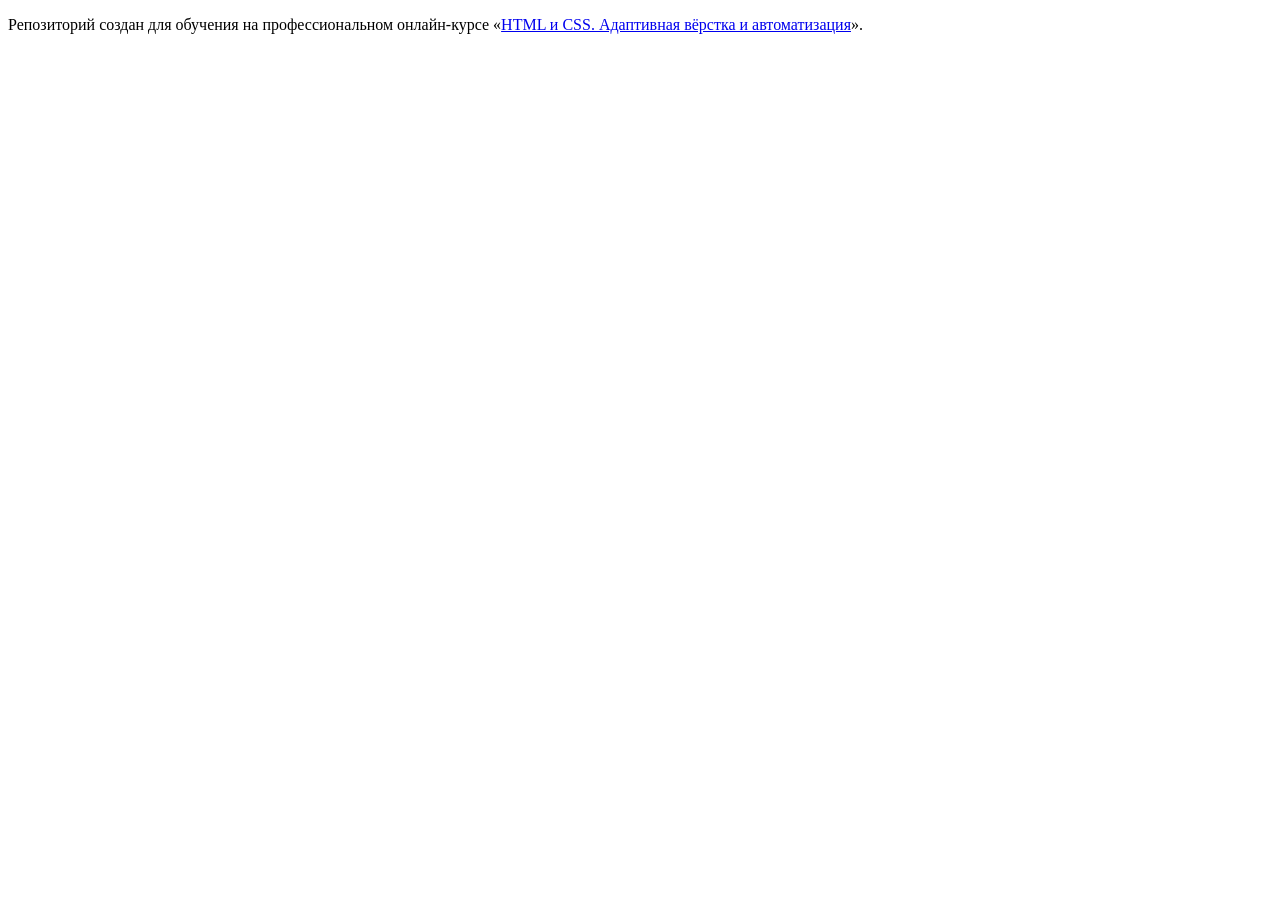
<file: 1/index.html>
<!DOCTYPE html>
<html lang="ru">
  <head>
    <meta charset="utf-8">
    <title>HTML Academy: Пинк</title>
    <base href="https://htmlacademy-adaptive.github.io/2013361-pink-25/1/">
</head>
  <body>

    <p>Репозиторий создан для обучения на профессиональном онлайн‑курсе «<a href="https://htmlacademy.ru/intensive/adaptive">HTML и CSS. Адаптивная вёрстка и автоматизация</a>».</p>

  </body>
</html>
</file>
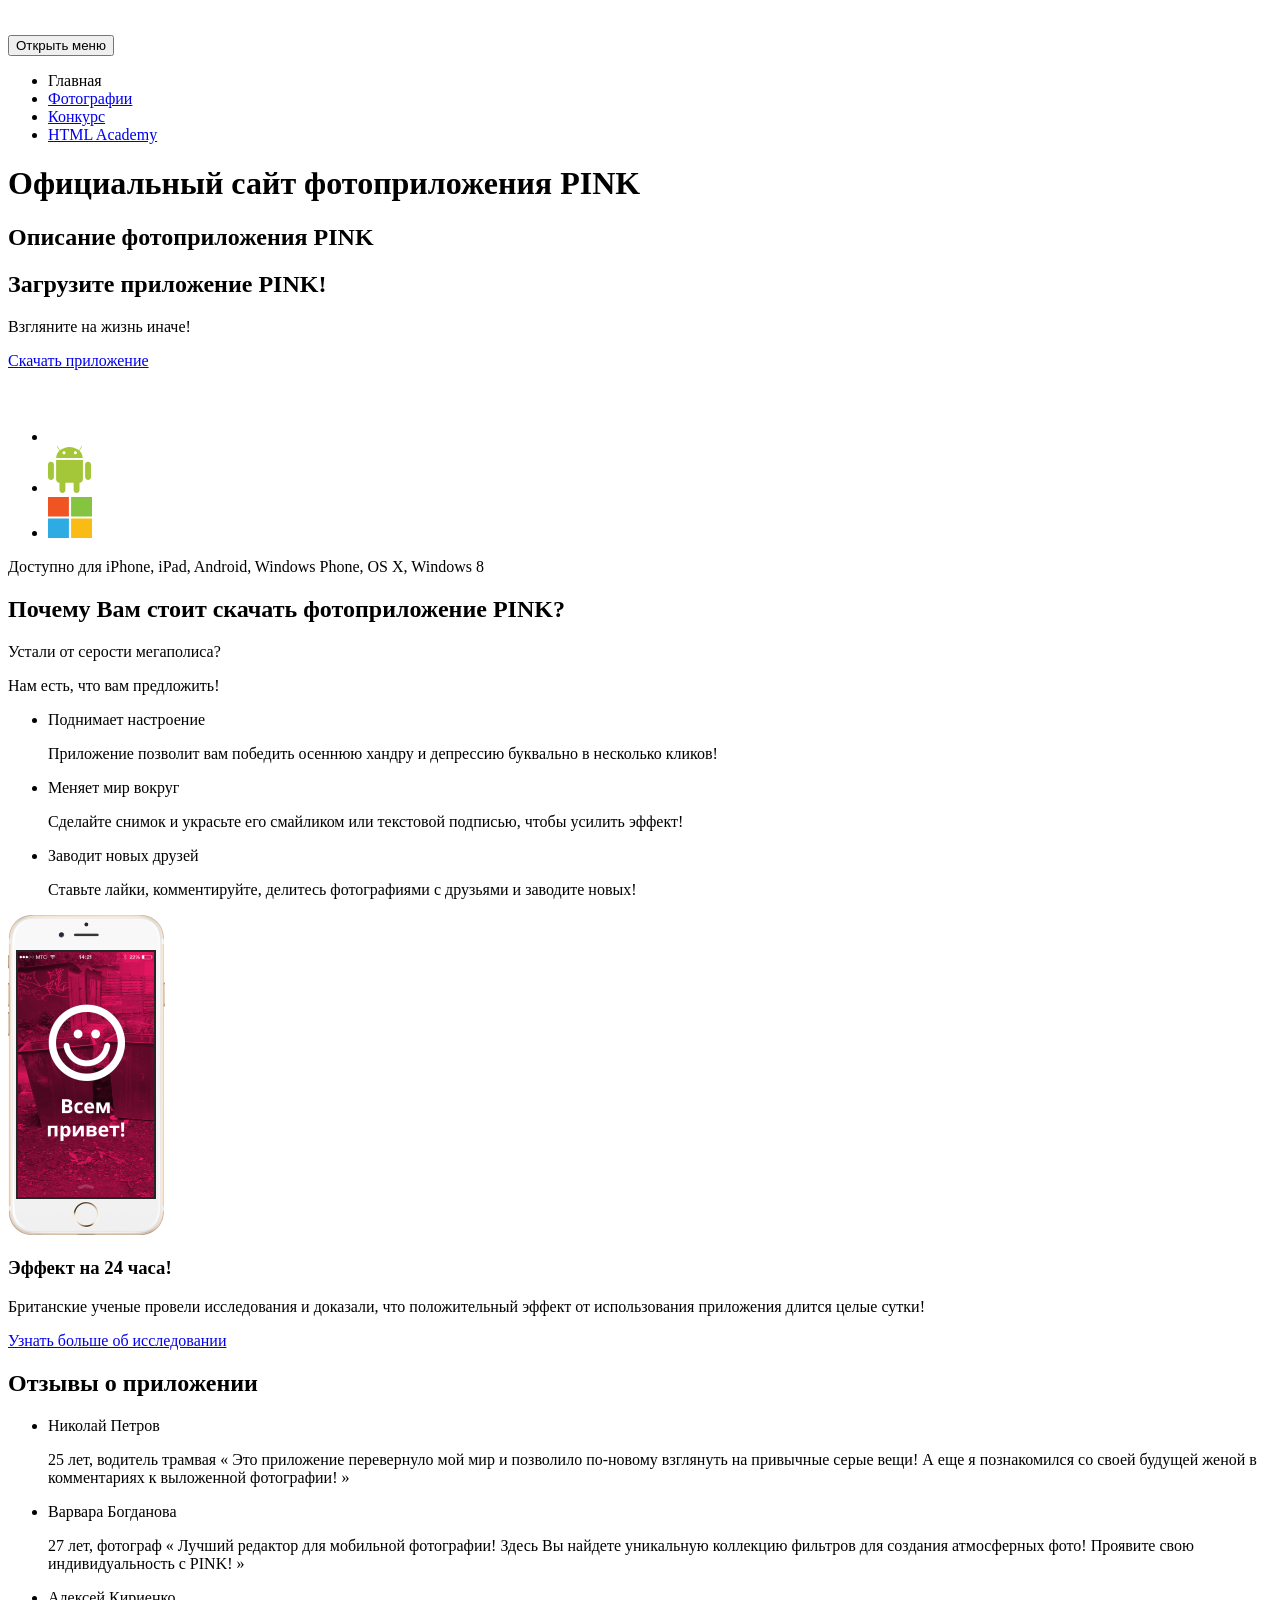
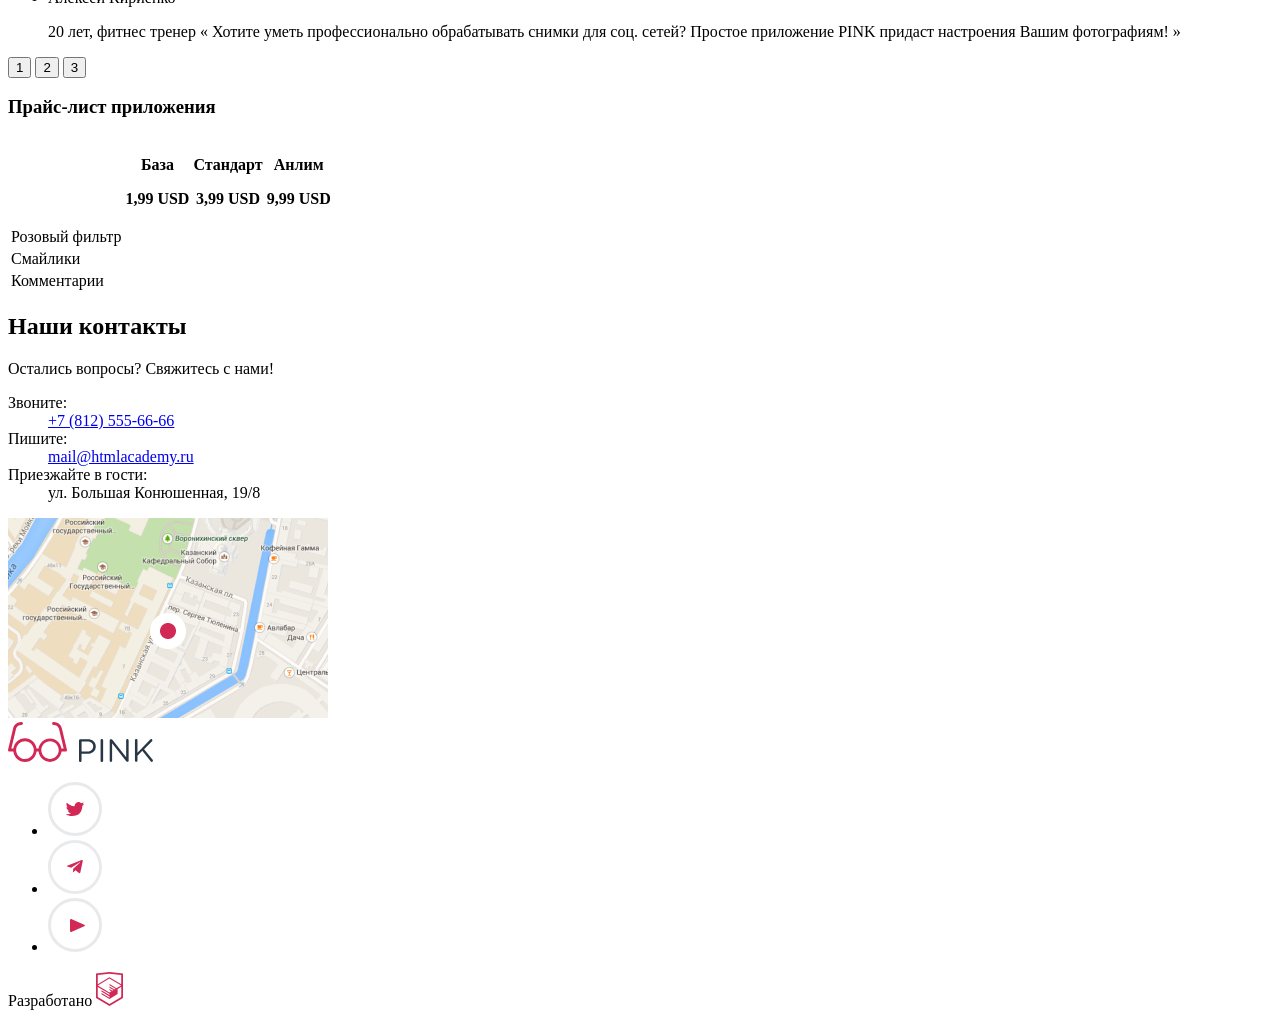
<file: 2/index.html>
<!DOCTYPE html>
<html class="page" lang="ru">
  <head>
    <meta charset="utf-8">
    <title>HTML Academy: Пинк</title>
    <base href="https://htmlacademy-adaptive.github.io/2013361-pink-25/2/">
</head>
  <body class="page__body">

    <header class="main-header">
      <a class="main-header__logo" href="#">
        <img class="main-header__logo" src="img/header/pink.svg" width="74" height="23" alt="Сайт фотоприложения «Пинк»">
      </a>
      <nav class="main-nav">
        <button class="main-nav__toggle" type="button">
          <span class="visually-hidden">Открыть меню</span>
        </button>
        <div class="main-nav__wrapper">
          <ul class="main-nav__list site-list">
            <li class="site-list__item">
              <a class="site-list__item-link">
                Главная
              </a>
            </li>
            <li class="site-list__item">
              <a class="site-list__item-link" href="photo.html">
                Фотографии
              </a>
            </li>
            <li class="site-list__item">
              <a class="site-list__item-link" href="form.html">
                Конкурс
              </a>
            </li>
            <li class="site-list__item">
              <a class="site-list__item-link" href="https://htmlacademy.ru/" target="_blank" title="Официальный сайт HTML Academy">
                HTML Academy
              </a>
            </li>
          </ul>
        </div>
      </nav>
    </header>

    <main class="main-container">
      
      <h1 class="visually-hidden">
        Официальный сайт фотоприложения PINK
      </h1>
      <h2 class="visually-hidden">
        Описание фотоприложения PINK
      </h2>

      <article class="download-app">
        <div class="download-app__wrapper">
            <h2 class="visually-hidden">
              Загрузите приложение PINK!
            </h2>
          <p class="download-app__intro">
            Взгляните на жизнь иначе!
          </p>
        </div>
        <a class="download-app__link" href="#" download>
          Скачать приложение
        </a>
        <div class="download-app__platforms platforms">
          <ul class="platforms__list">
            <li class="platforms__item">
              <a class="platforms__link" href="#">
                <img src="img/platforms/apple-logo.svg" width="47" height="56" alt="Скачать приложение для Apple">
              </a>
            </li>
            <li class="platforms__item">
              <a class="platforms__link" href="#">
                <img src="img/platforms/android-logo.svg" width="43" height="47" alt="Скачать приложение для Android">
              </a>
            </li>
            <li class="platforms__item">
              <a class="platforms__link" href="#">
                <img src="img/platforms/microsoft-logo.svg" width="44" height="41" alt="Скачать приложение для Microsoft">
              </a>
            </li>
          </ul>
        </div>
        <p class="download-app__available">
          Доступно для iPhone, iPad, Android, Windows Phone, OS X, Windows 8
        </p>
      </article>

      <section class="description-app">
          <h2 class="visually-hidden">
            Почему Вам стоит скачать фотоприложение PINK?
          </h2>
        <div class="description-app__wrapper">
          <p class="description-app__intro">
            Устали от серости мегаполиса?
          </p>
          <p class="description-app__intro">
            Нам есть, что вам предложить!
          </p>
          <ul class="description-app__list">
            <li class="description-app__item">
              <p class="description-app__advantage">
                Поднимает настроение
              </p>
              <p class="description-app__description">
                Приложение позволит вам победить осеннюю хандру и депрессию буквально в несколько кликов!
              </p>
            </li>
            <li class="description-app__item">
              <p class="description-app__advantage">
                Меняет мир вокруг
              </p>
              <p class="description-app__description">
                Сделайте снимок и украсьте его смайликом или текстовой подписью, чтобы усилить эффект!
              </p>
            </li>
            <li class="description-app__item">
              <p class="description-app__advantage">
                Заводит новых друзей
              </p>
              <p class="description-app__description">
                Ставьте лайки, комментируйте, делитесь фотографиями с друзьями и заводите новых!
              </p>
            </li>
          </ul>
          <img class="description-app__image" src="img/description-app/iphone-mobile.png" width="157" height="320" alt="Возможности приложения">
        </div>
      </section>

      <section class="effect">
        <div class="effect__wrapper">
          <h3 class="effect__title">
            Эффект на 24 часа!
          </h3>
          <p class="effect__description">
            Британские ученые провели исследования и доказали, что положительный эффект от использования приложения длится целые сутки!
          </p>
          <a class="effect__link" href="#">
            Узнать больше об исследовании
          </a>
        </div>
      </section>

      <section class="reviews">
        <div class="reviews__wrapper slider">
            <h2 class="visually-hidden">
              Отзывы о приложении
            </h2>
          <ul class="reviews__list slider__list">
            <li class="reviews__item slider__item">
              <p class="reviews__autor">
                Николай Петров
              </p>
              <span class="reviews__legend">25 лет, водитель трамвая</span>
              <q class="reviews__comment">
                Это приложение перевернуло мой мир и позволило по-новому взглянуть на привычные серые вещи! А еще я познакомился со своей будущей женой в комментариях к выложенной фотографии!
              </q>
            </li>
            <li class="reviews__item slider__item">
              <p class="reviews__autor">
                Варвара Богданова
              </p>
              <span class="reviews__legend">27 лет, фотограф</span>
              <q class="reviews__comment">
                Лучший редактор для мобильной фотографии! Здесь Вы найдете уникальную коллекцию фильтров для создания атмосферных фото! Проявите свою индивидуальность с PINK!
              </q>
            </li>
            <li class="reviews__item slider__item">
              <p class="reviews__autor">
                Алексей Кириенко
              </p>
              <span class="reviews__legend">20 лет, фитнес тренер</span>
              <q class="reviews__comment">
                Хотите уметь профессионально обрабатывать снимки для соц. сетей? Простое приложение PINK придаст настроения Вашим фотографиям!
              </q>
            </li>
          </ul>
          <div class="reviews__toggles slider__toggles">
            <button class="slider__toggle slider__toggle--current" type="button">1</button>
            <button class="slider__toggle" type="button">2</button>
            <button class="slider__toggle" type="button">3</button>
          </div>
        </div>
      </section>

      <section class="price-page">
        <div class="price-page__wrapper">
            <h3 class="visually-hidden">
              Прайс-лист приложения
            </h3>
          <table class="price">
            <tr>
              <th></th>
              <th class="price__table-header">
                <p class="price__name">База</p>
                <p class="price__price">1,99 USD</p>
              </th>
              <th class="price__table-header price__table--hit">
                <p class="price__name">Стандарт</p>
                <p class="price__price">3,99 USD</p>
              </th>
              <th class="price__table-header">
                <p class="price__name">Анлим</p>
                <p class="price__price">9,99 USD</p>
              </th>
            </tr>
            <tr>
              <td class="price__option">Розовый фильтр</td>
              <td class="price__option price__option--on"></td>
              <td class="price__option price__option--on"></td>
              <td class="price__option price__option--on"></td>
            </tr>
            <tr>
              <td class="price__option">Смайлики</td>
              <td class="price__option price__option--off"></td>
              <td class="price__option price__option--on"></td>
              <td class="price__option price__option--on"></td>
            </tr>
            <tr>
              <td class="price__option">Комментарии</td>
              <td class="price__option price__option--off"></td>
              <td class="price__option price__option--off"></td>
              <td class="price__option price__option--on"></td>
            </tr>
          </table>
        </div>
      </section>

      <section class="contacts">
        <div class="contacts__wrapper">
            <h2 class="visually-hidden">
              Наши контакты
            </h2>
          <p class="contacts__questions">
            Остались вопросы? Свяжитесь с нами!
          </p>
          <dl>
            <dt class="contacts__title">Звоните:</dt>
            <dd><a class="contacts__link" href="tel:+78125556666">+7 (812) 555-66-66</a></dd>
            <dt class="contacts__title">Пишите:</dt>
            <dd><a class="contacts__link" href="mailto:mail@htmlacademy.ru">mail@htmlacademy.ru</a></dd>
            <dt class="contacts__title">Приезжайте в гости:</dt>
            <dd class="contacts__address">ул. Большая Конюшенная, 19/8</dd>
          </dl>
          <img class="contacts__map" src="img/contacts/mobile-map.png" width="320" height="200" alt="Наше местоположение на карте">
        </div>
      </section>

      <footer class="main-footer">
        <div class="main-footer__wrapper">
          <a class="main-footer__link-logo" href="index.html" title="Вернуться на главную">
            <svg width="145" height="40" viewBox="0 0 145 40" fill="none" xmlns="http://www.w3.org/2000/svg">
              <path d="M71.005 18.5486C71.0049 18.2125 71.1358 17.8898 71.3697 17.6494C71.6037 17.409 71.922 17.2701 72.2568 17.2623H79.39C84.4469 17.2623 87.7751 19.9645 87.7751 24.3918V24.4516C87.7751 29.2977 83.7415 31.8105 78.9727 31.8105H73.5384V38.611C73.5539 38.7874 73.5328 38.9651 73.4762 39.1329C73.4196 39.3006 73.3289 39.4547 73.2097 39.5854C73.0906 39.716 72.9457 39.8204 72.7842 39.8918C72.6227 39.9631 72.4481 40 72.2717 40C72.0952 40 71.9207 39.9631 71.7592 39.8918C71.5977 39.8204 71.4527 39.716 71.3336 39.5854C71.2145 39.4547 71.1237 39.3006 71.0671 39.1329C71.0106 38.9651 70.9894 38.7874 71.005 38.611V18.5486ZM79.0721 29.5171C82.7778 29.5171 85.2119 27.5228 85.2119 24.5314V24.4716C85.2119 21.2608 82.8175 19.5956 79.2509 19.5956H73.588V29.4772L79.0721 29.5171Z" fill="#283645"/>
              <path d="M92.5935 18.389C92.5779 18.2126 92.5991 18.0349 92.6556 17.8671C92.7122 17.6994 92.803 17.5452 92.9221 17.4146C93.0412 17.2839 93.1862 17.1796 93.3477 17.1082C93.5092 17.0369 93.6837 17 93.8602 17C94.0366 17 94.2112 17.0369 94.3727 17.1082C94.5342 17.1796 94.6791 17.2839 94.7982 17.4146C94.9174 17.5452 95.0081 17.6994 95.0647 17.8671C95.1213 18.0349 95.1425 18.2126 95.1269 18.389V38.611C95.1425 38.7874 95.1213 38.9651 95.0647 39.1329C95.0081 39.3006 94.9174 39.4548 94.7982 39.5854C94.6791 39.7161 94.5342 39.8204 94.3727 39.8918C94.2112 39.9631 94.0366 40 93.8602 40C93.6837 40 93.5092 39.9631 93.3477 39.8918C93.1862 39.8204 93.0412 39.7161 92.9221 39.5854C92.803 39.4548 92.7122 39.3006 92.6556 39.1329C92.5991 38.9651 92.5779 38.7874 92.5935 38.611V18.389Z" fill="#283645"/>
              <path d="M101.674 18.419C101.682 18.0891 101.816 17.775 102.05 17.5426C102.283 17.3102 102.597 17.1776 102.926 17.1725H103.273C103.532 17.1778 103.784 17.2482 104.008 17.3771C104.232 17.5061 104.42 17.6894 104.555 17.9104L118.156 35.3104V18.3591C118.156 18.0312 118.286 17.7167 118.517 17.4848C118.748 17.2529 119.061 17.1227 119.388 17.1227C119.715 17.1227 120.028 17.2529 120.259 17.4848C120.49 17.7167 120.62 18.0312 120.62 18.3591V38.6508C120.625 38.8051 120.599 38.9589 120.544 39.1028C120.488 39.2467 120.403 39.3777 120.296 39.4878C120.188 39.5979 120.059 39.6848 119.916 39.7432C119.774 39.8016 119.621 39.8303 119.467 39.8275H119.338C119.074 39.8092 118.818 39.7294 118.591 39.5944C118.363 39.4593 118.17 39.2728 118.027 39.0497L104.118 21.2408V38.6508C104.116 38.9722 103.991 39.2805 103.769 39.5124C103.547 39.7442 103.246 39.882 102.926 39.8973C102.601 39.892 102.291 39.7581 102.064 39.5246C101.837 39.2911 101.711 38.9771 101.714 38.6508V18.419H101.674Z" fill="#283645"/>
              <path d="M126.938 18.389C126.923 18.2126 126.944 18.0349 127.001 17.8671C127.057 17.6994 127.148 17.5452 127.267 17.4146C127.386 17.2839 127.531 17.1796 127.693 17.1082C127.854 17.0369 128.029 17 128.205 17C128.382 17 128.556 17.0369 128.718 17.1082C128.879 17.1796 129.024 17.2839 129.143 17.4146C129.262 17.5452 129.353 17.6994 129.41 17.8671C129.466 18.0349 129.487 18.2126 129.472 18.389V30.6837L142.228 17.5514C142.49 17.2797 142.845 17.1191 143.222 17.1027C143.547 17.1155 143.855 17.2528 144.082 17.4865C144.309 17.7202 144.439 18.0325 144.444 18.3591C144.437 18.529 144.396 18.6957 144.325 18.8498C144.253 19.0038 144.152 19.1421 144.026 19.2565L136.078 27.1539L144.652 37.6836C144.876 37.9441 145 38.2768 145 38.6209C144.996 38.7933 144.958 38.9633 144.889 39.121C144.819 39.2786 144.719 39.4209 144.594 39.5395C144.47 39.6582 144.323 39.7509 144.162 39.8123C144.002 39.8737 143.831 39.9026 143.659 39.8973C143.459 39.8891 143.264 39.8322 143.091 39.7314C142.918 39.6306 142.772 39.4891 142.665 39.3189L134.3 28.859L129.472 33.7051V38.591C129.472 38.7573 129.439 38.922 129.376 39.0756C129.312 39.2293 129.219 39.3689 129.102 39.4865C128.985 39.6041 128.846 39.6973 128.693 39.761C128.54 39.8246 128.376 39.8574 128.21 39.8574C128.044 39.8574 127.88 39.8246 127.727 39.761C127.574 39.6973 127.435 39.6041 127.318 39.4865C127.201 39.3689 127.108 39.2293 127.044 39.0756C126.981 38.922 126.948 38.7573 126.948 38.591V18.389H126.938Z" fill="#283645"/>
              <path fill-rule="evenodd" clip-rule="evenodd" d="M53.8917 6.58616L58.9302 27.7312C59.0013 27.9491 59.0184 28.1815 58.98 28.4078C58.9417 28.6341 58.849 28.8472 58.7102 29.0284C58.5715 29.2096 58.3909 29.3532 58.1845 29.4465C57.978 29.5398 57.7522 29.58 57.5268 29.5635H53.5201C52.8298 35.3747 47.9494 39.8784 42.0315 39.8784C36.1136 39.8784 31.2332 35.3747 30.543 29.5635H28.5778C27.8869 35.442 22.9527 40 16.9685 40C10.9742 40 6.0335 35.4266 5.35571 29.5337H1.45014C1.22961 29.5445 1.00974 29.5014 0.808914 29.4082C0.608085 29.315 0.432119 29.1743 0.295711 28.9979C0.159304 28.8214 0.0664152 28.6144 0.0248022 28.3941C-0.0168108 28.1737 -0.00593994 27.9464 0.0565069 27.7312L5.10477 6.58616C5.45562 4.25872 7.63865 0 13.4861 0C13.8738 0 14.2456 0.156518 14.5197 0.435122C14.7939 0.713727 14.9479 1.0916 14.9479 1.4856C14.9479 1.87961 14.7939 2.25748 14.5197 2.53608C14.2456 2.81468 13.8738 2.9712 13.4861 2.9712C8.7789 2.9712 8.04797 6.6654 7.9895 7.07146L3.3408 26.6022H5.37467C6.12089 20.7847 11.0272 16.2918 16.9685 16.2918C22.9066 16.2918 27.8107 20.7798 28.5611 26.5926L30.5587 26.6017C31.3043 20.8518 36.1567 16.4134 42.0315 16.4134C47.9178 16.4134 52.7776 20.8691 53.5086 26.6353V26.5824H55.6459L51.007 7.07146C50.9387 6.6654 50.237 2.9712 45.5104 2.9712C45.1227 2.9712 44.7509 2.81468 44.4767 2.53608C44.2026 2.25748 44.0485 1.87961 44.0485 1.4856C44.0485 1.0916 44.2026 0.713727 44.4767 0.435122C44.7509 0.156518 45.1227 0 45.5104 0C51.3578 0 53.5408 4.25872 53.8917 6.58616ZM25.6722 29.5635C25.7448 29.1018 25.7825 28.6283 25.7825 28.1459C25.7825 27.6164 25.7371 27.0977 25.65 26.5935C24.9252 22.3982 21.3141 19.2097 16.9685 19.2097C12.6203 19.2097 9.00753 22.402 8.28571 26.601C8.19945 27.1028 8.15447 27.619 8.15447 28.1459C8.15447 28.6205 8.19096 29.0864 8.26125 29.541C8.92191 33.8136 12.5687 37.0821 16.9685 37.0821C21.3605 37.0821 25.0023 33.8251 25.6722 29.5635ZM50.6138 29.5635C50.6874 29.102 50.7256 28.6285 50.7256 28.1459C50.7256 23.2777 46.8331 19.3313 42.0315 19.3313C37.2299 19.3313 33.3374 23.2777 33.3374 28.1459C33.3374 28.6285 33.3756 29.102 33.4492 29.5635C34.118 33.7577 37.7058 36.9605 42.0315 36.9605C46.3572 36.9605 49.945 33.7577 50.6138 29.5635Z" fill="#D22856"/>
              </svg>
          </a>
          <ul class="main-footer__list">
            <li class="main-footer__item">
              <a class="main-footer__link-socials" href="https://twitter.com/htmlacademy_ru" target="_blank" title="Твитер HTML Academy">
                <svg width="54" height="54" viewBox="0 0 54 54" fill="none" xmlns="http://www.w3.org/2000/svg">
                  <circle opacity="0.1" cx="27" cy="27" r="25.5" fill="white" stroke="#283645" stroke-width="3"/>
                  <path d="M29.5641 20.1689C30.2458 19.9538 30.9837 19.9439 31.6719 20.1405C32.3602 20.3371 32.9633 20.7301 33.3947 21.2632C34.1053 21.0538 34.8055 20.816 35.5263 20.6066C35.5164 20.9258 35.4299 21.2391 35.2732 21.5237C35.1165 21.8084 34.8935 22.0574 34.6201 22.2528C34.8726 22.2788 35.1281 22.2511 35.3673 22.172C35.6064 22.0928 35.8228 21.9642 36 21.7961C35.901 22.2099 35.6999 22.597 35.4123 22.9271C35.1247 23.2572 34.7585 23.5214 34.3421 23.6992C34.095 29.9699 30.9748 34.1662 23.6533 33.9949H23.1487C22.7059 33.9949 18.7311 33.5667 18 32.2441C19.752 32.4899 21.5389 32.0976 22.984 31.1498C21.9542 30.8643 20.1316 30.7026 19.8227 28.4093C20.2108 28.5434 20.6321 28.5731 21.0378 28.495C19.7609 27.7052 18.3398 27.0391 18.4222 24.9933C18.8196 25.2988 19.3269 25.4551 19.8432 25.431C19.1018 25.2026 17.7529 22.3099 18.8959 20.8255C20.8215 22.5478 22.8604 24.1749 26.4851 24.3367C26.7117 22.2052 27.6899 20.7779 29.5641 20.1689Z" fill="#D22856"/>
                  </svg>
              </a>
            </li>
            <li class="main-footer__item">
              <a class="main-footer__link-socials" href="https://t.me/htmlacademy" target="_blank" title="Телеграм HTML Academy">
                <svg width="54" height="54" viewBox="0 0 54 54" fill="none" xmlns="http://www.w3.org/2000/svg">
                  <path opacity="0.1" fill-rule="evenodd" clip-rule="evenodd" d="M54 27C54 41.9117 41.9117 54 27 54C12.0883 54 0 41.9117 0 27C0 12.0883 12.0883 0 27 0C41.9117 0 54 12.0883 54 27ZM27 51C40.2548 51 51 40.2548 51 27C51 13.7452 40.2548 3 27 3C13.7452 3 3 13.7452 3 27C3 40.2548 13.7452 51 27 51Z" fill="#283645"/>
                  <path d="M34.7035 21.202L32.3269 32.4099C32.1475 33.2007 31.68 33.3976 31.0157 33.0252L27.3943 30.3567L25.6472 32.0375C25.4537 32.231 25.2923 32.3924 24.9193 32.3924L25.1798 28.7047L31.891 22.6404C32.1829 22.3805 31.8274 22.2359 31.4376 22.4964L23.1407 27.7209L19.5688 26.6026C18.792 26.3602 18.778 25.8258 19.7308 25.4529L33.7016 20.0703C34.3485 19.8279 34.9144 20.2143 34.7035 21.2026V21.202Z" fill="#D22856"/>
                  </svg>
              </a>
            </li>
            <li class="main-footer__item">
              <a class="main-footer__link-socials" href="https://www.youtube.com/user/htmlacademyru" target="_blank" title="Канал HTML Academy на YouTube">
                <svg width="54" height="54" viewBox="0 0 54 54" fill="none" xmlns="http://www.w3.org/2000/svg">
                  <circle opacity="0.1" cx="27" cy="27" r="25.5" fill="white" stroke="#283645" stroke-width="3"/>
                  <path d="M23.8336 33.8089C23.6463 33.9278 23.4247 33.9941 23.1963 33.9996C22.9678 34.0051 22.7426 33.9495 22.5487 33.8398C22.3548 33.7301 22.2007 33.571 22.1056 33.3824C22.0106 33.1938 21.9787 32.984 22.014 32.779V22.221C21.9787 22.016 22.0106 21.8062 22.1056 21.6176C22.2007 21.429 22.3548 21.2699 22.5487 21.1602C22.7426 21.0505 22.9678 20.9949 23.1963 21.0004C23.4247 21.0059 23.6463 21.0722 23.8336 21.1911L36.2333 26.6928C37.2556 27.1382 37.2556 27.8618 36.2333 28.3072L23.8336 33.8089Z" fill="#D22856"/>
                  </svg>
              </a>
            </li>
          </ul>
          <p class="main-footer__madein">
            Разработано
            <a class="main-footer__madein-link" href="https://htmlacademy.ru/" target="_blank" title="Официальный сайт HTML Academy">
              <svg width="27" height="34" viewBox="0 0 27 34" fill="none" xmlns="http://www.w3.org/2000/svg">
                <path d="M13.6426 0.0157537L13.5 0L0 1.40733V26.0129L13.5 34L27 26.0129V1.40733L13.6426 0.0157537ZM25.2344 25.0151L13.5 31.9573L1.76561 25.0151V14.9293L13.4507 21.8451L13.4701 23.0984L5.45351 18.3548L5.44295 19.5801L13.4894 24.3885L13.5088 25.675L5.46408 20.9174L5.45351 22.1427L13.5 26.9511L21.6239 22.1182V20.8929V16.909L25.2432 14.7595L25.2344 25.0151ZM25.2344 13.4519L22.0147 15.3319L20.5325 16.2071L13.4666 12.0201L13.456 13.2454L19.4957 16.818L19.4429 16.8495L19.3126 16.9247L18.4536 17.4166L13.4666 14.4689L13.456 15.6942L17.3921 18.0222L16.4591 18.6314L16.438 18.6436L13.4666 16.902L13.456 18.1273L15.4029 19.2615L13.4155 20.4483L1.7973 13.5762L13.4349 6.61831L25.2344 13.4519ZM25.2344 12.2266L13.4401 5.31075L1.76561 12.2196V2.9897L13.5 1.76442L25.2344 2.9897V12.2266Z" fill="#D22856"/>
                </svg>
            </a>
          </p>
        </div>
      </footer>

    </main>

  </body>
</html>
</file>
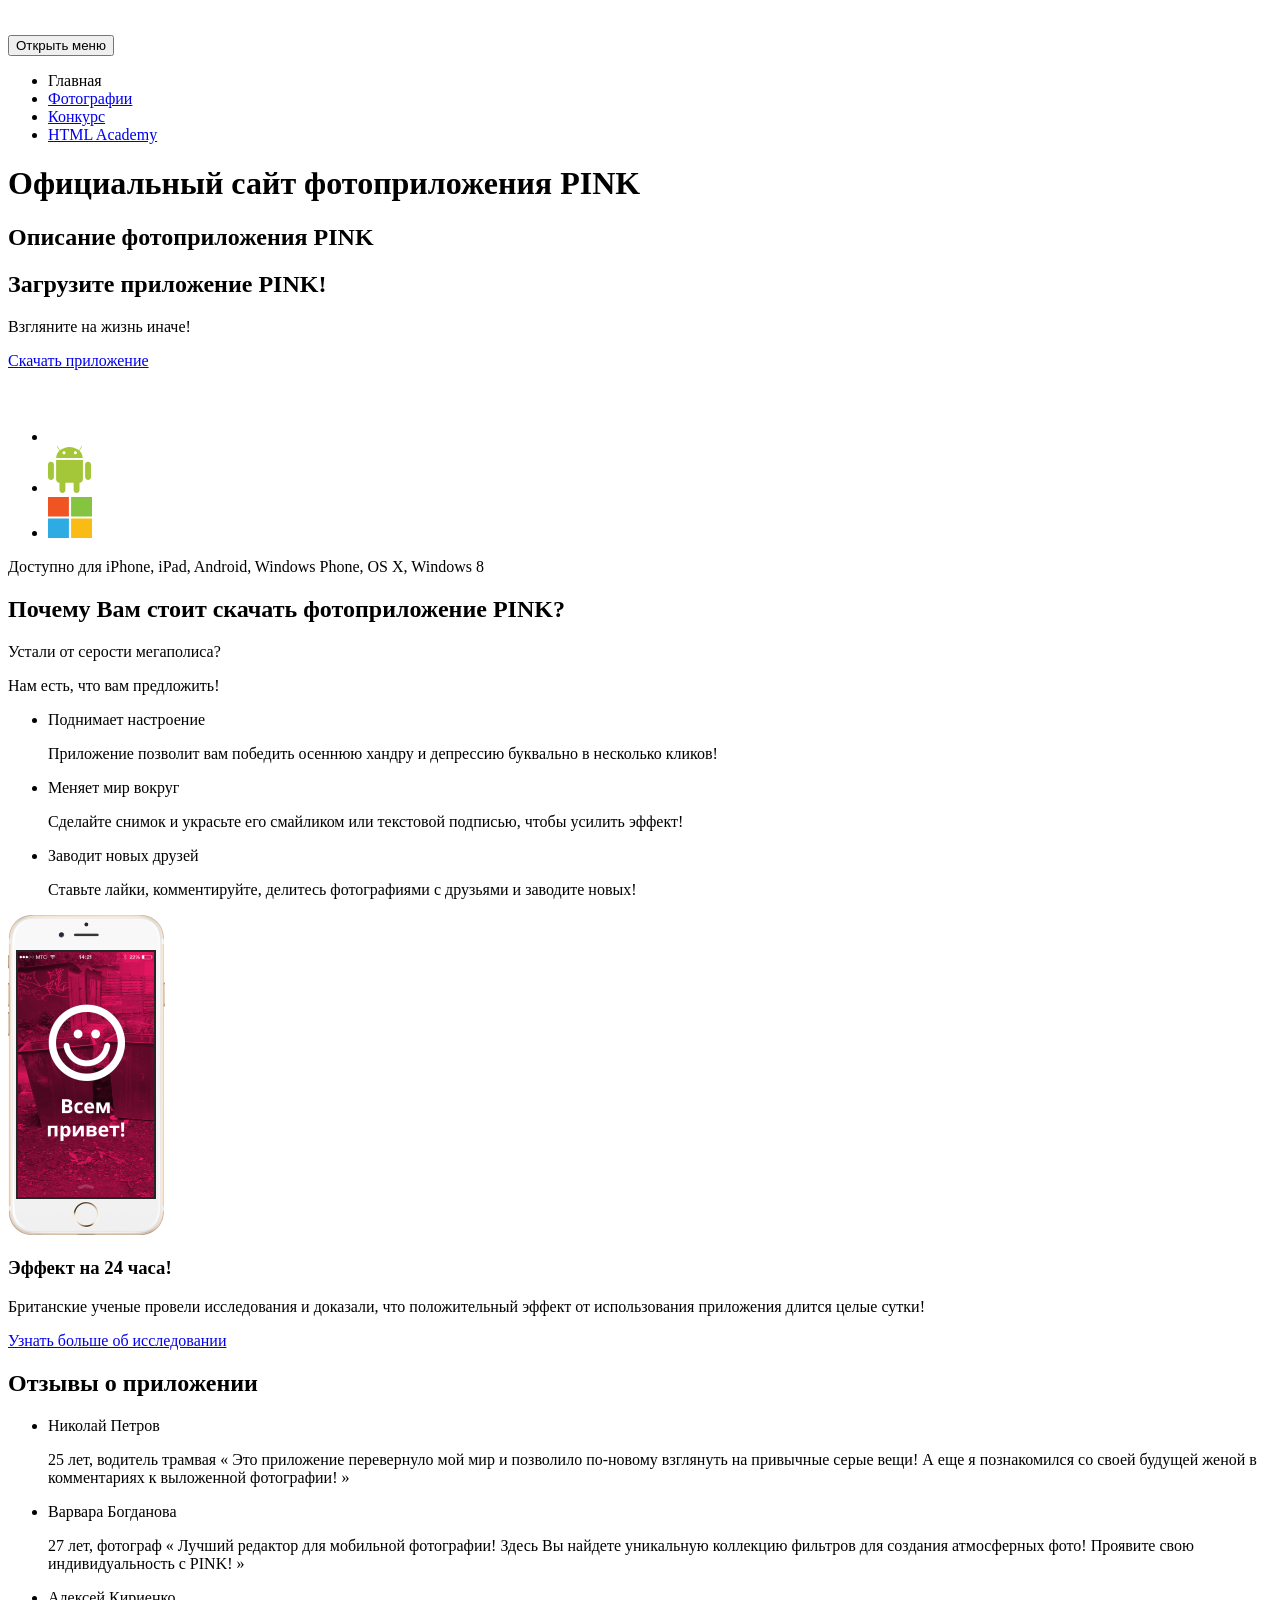
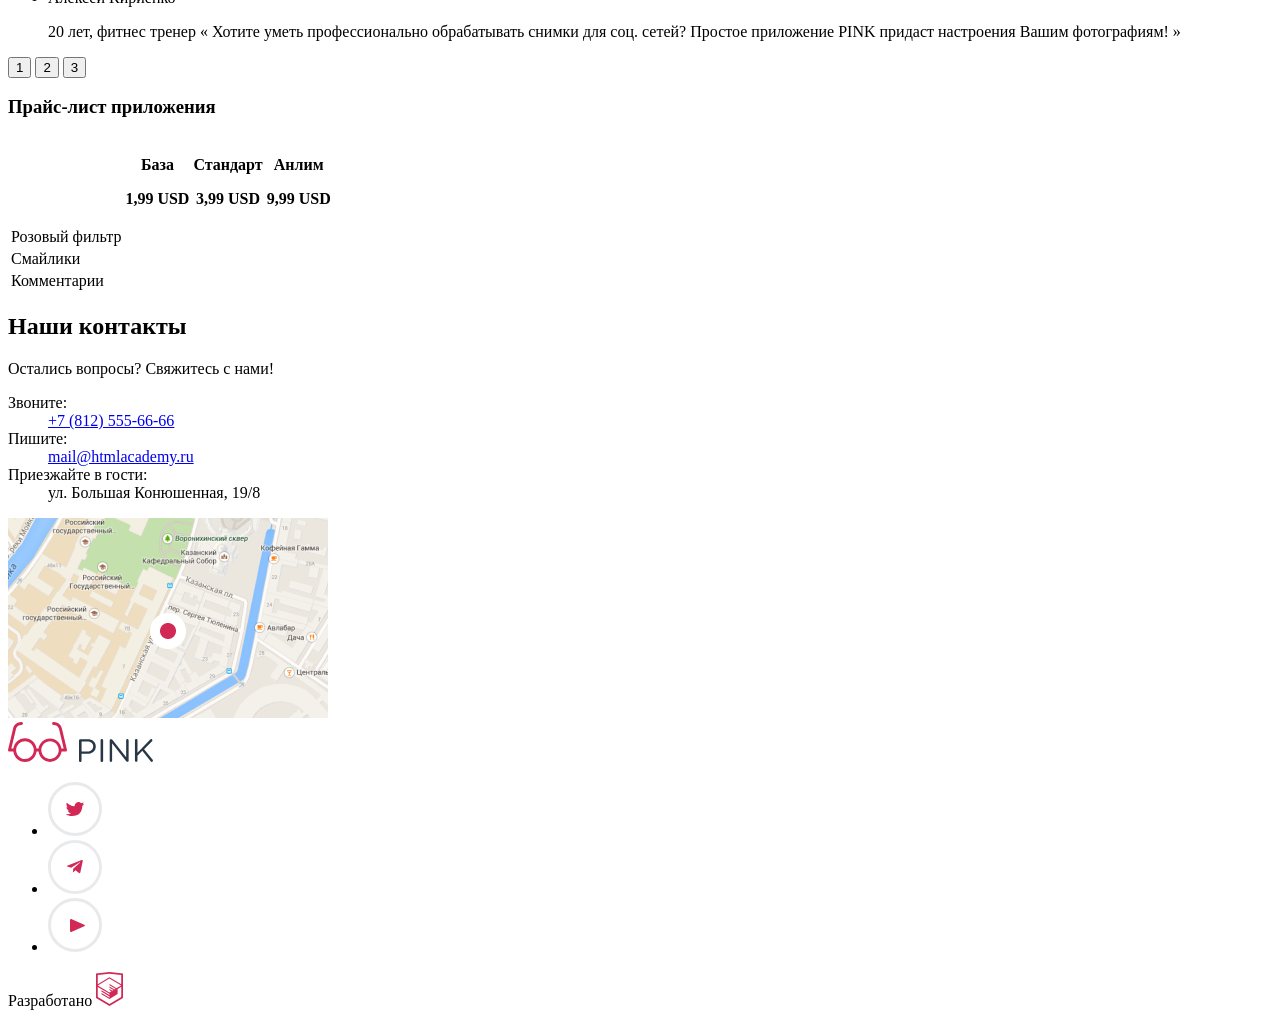
<file: 3/index.html>
<!DOCTYPE html>
<html class="page" lang="ru">
  <head>
    <meta charset="utf-8">
    <title>HTML Academy: Пинк</title>
    <base href="https://htmlacademy-adaptive.github.io/2013361-pink-25/3/">
</head>
  <body class="page__body">

    <header class="main-header">
      <a class="main-header__logo" href="#">
        <img class="main-header__logo" src="img/header/pink.svg" width="74" height="23" alt="Сайт фотоприложения «Пинк»">
      </a>
      <nav class="main-nav">
        <button class="main-nav__toggle" type="button">
          <span class="visually-hidden">Открыть меню</span>
        </button>
        <div class="main-nav__wrapper">
          <ul class="main-nav__list site-list">
            <li class="site-list__item">
              <a class="site-list__item-link">
                Главная
              </a>
            </li>
            <li class="site-list__item">
              <a class="site-list__item-link" href="catalog.html">
                Фотографии
              </a>
            </li>
            <li class="site-list__item">
              <a class="site-list__item-link" href="form.html">
                Конкурс
              </a>
            </li>
            <li class="site-list__item">
              <a class="site-list__item-link" href="https://htmlacademy.ru/" target="_blank" title="Официальный сайт HTML Academy">
                HTML Academy
              </a>
            </li>
          </ul>
        </div>
      </nav>
    </header>

    <main class="main-container">

      <h1 class="visually-hidden">
        Официальный сайт фотоприложения PINK
      </h1>
      <h2 class="visually-hidden">
        Описание фотоприложения PINK
      </h2>

      <article class="download-app">
        <div class="download-app__wrapper">
            <h2 class="visually-hidden">
              Загрузите приложение PINK!
            </h2>
          <p class="download-app__intro">
            Взгляните на жизнь иначе!
          </p>
        </div>
        <a class="download-app__link" href="#" download>
          Скачать приложение
        </a>
        <div class="download-app__platforms platforms">
          <ul class="platforms__list">
            <li class="platforms__item">
              <a class="platforms__link" href="#">
                <img src="img/platforms/apple-logo.svg" width="47" height="56" alt="Скачать приложение для Apple">
              </a>
            </li>
            <li class="platforms__item">
              <a class="platforms__link" href="#">
                <img src="img/platforms/android-logo.svg" width="43" height="47" alt="Скачать приложение для Android">
              </a>
            </li>
            <li class="platforms__item">
              <a class="platforms__link" href="#">
                <img src="img/platforms/microsoft-logo.svg" width="44" height="41" alt="Скачать приложение для Microsoft">
              </a>
            </li>
          </ul>
        </div>
        <p class="download-app__available">
          Доступно для iPhone, iPad, Android, Windows Phone, OS X, Windows 8
        </p>
      </article>

      <section class="description-app">
          <h2 class="visually-hidden">
            Почему Вам стоит скачать фотоприложение PINK?
          </h2>
        <div class="description-app__wrapper">
          <p class="description-app__intro">
            Устали от серости мегаполиса?
          </p>
          <p class="description-app__intro">
            Нам есть, что вам предложить!
          </p>
          <ul class="description-app__list">
            <li class="description-app__item">
              <p class="description-app__advantage">
                Поднимает настроение
              </p>
              <p class="description-app__description">
                Приложение позволит вам победить осеннюю хандру и депрессию буквально в несколько кликов!
              </p>
            </li>
            <li class="description-app__item">
              <p class="description-app__advantage">
                Меняет мир вокруг
              </p>
              <p class="description-app__description">
                Сделайте снимок и украсьте его смайликом или текстовой подписью, чтобы усилить эффект!
              </p>
            </li>
            <li class="description-app__item">
              <p class="description-app__advantage">
                Заводит новых друзей
              </p>
              <p class="description-app__description">
                Ставьте лайки, комментируйте, делитесь фотографиями с друзьями и заводите новых!
              </p>
            </li>
          </ul>
          <img class="description-app__image" src="img/description-app/iphone-mobile.png" width="157" height="320" alt="Возможности приложения">
        </div>
      </section>

      <section class="effect">
        <div class="effect__wrapper">
          <h3 class="effect__title">
            Эффект на 24 часа!
          </h3>
          <p class="effect__description">
            Британские ученые провели исследования и доказали, что положительный эффект от использования приложения длится целые сутки!
          </p>
          <a class="effect__link" href="#">
            Узнать больше об исследовании
          </a>
        </div>
      </section>

      <section class="reviews">
        <div class="reviews__wrapper slider">
            <h2 class="visually-hidden">
              Отзывы о приложении
            </h2>
          <ul class="reviews__list slider__list">
            <li class="reviews__item slider__item">
              <p class="reviews__autor">
                Николай Петров
              </p>
              <span class="reviews__legend">25 лет, водитель трамвая</span>
              <q class="reviews__comment">
                Это приложение перевернуло мой мир и позволило по-новому взглянуть на привычные серые вещи! А еще я познакомился со своей будущей женой в комментариях к выложенной фотографии!
              </q>
            </li>
            <li class="reviews__item slider__item">
              <p class="reviews__autor">
                Варвара Богданова
              </p>
              <span class="reviews__legend">27 лет, фотограф</span>
              <q class="reviews__comment">
                Лучший редактор для мобильной фотографии! Здесь Вы найдете уникальную коллекцию фильтров для создания атмосферных фото! Проявите свою индивидуальность с PINK!
              </q>
            </li>
            <li class="reviews__item slider__item">
              <p class="reviews__autor">
                Алексей Кириенко
              </p>
              <span class="reviews__legend">20 лет, фитнес тренер</span>
              <q class="reviews__comment">
                Хотите уметь профессионально обрабатывать снимки для соц. сетей? Простое приложение PINK придаст настроения Вашим фотографиям!
              </q>
            </li>
          </ul>
          <div class="reviews__toggles slider__toggles">
            <button class="slider__toggle slider__toggle--current" type="button">1</button>
            <button class="slider__toggle" type="button">2</button>
            <button class="slider__toggle" type="button">3</button>
          </div>
        </div>
      </section>

      <section class="price-page">
        <div class="price-page__wrapper">
            <h3 class="visually-hidden">
              Прайс-лист приложения
            </h3>
          <table class="price">
            <tr>
              <th></th>
              <th class="price__table-header">
                <p class="price__name">База</p>
                <p class="price__price">1,99 USD</p>
              </th>
              <th class="price__table-header price__table-header--hit">
                <p class="price__name">Стандарт</p>
                <p class="price__price">3,99 USD</p>
              </th>
              <th class="price__table-header">
                <p class="price__name">Анлим</p>
                <p class="price__price">9,99 USD</p>
              </th>
            </tr>
            <tr>
              <td class="price__option">Розовый фильтр</td>
              <td class="price__option price__option--on"></td>
              <td class="price__option price__option--on"></td>
              <td class="price__option price__option--on"></td>
            </tr>
            <tr>
              <td class="price__option">Смайлики</td>
              <td class="price__option price__option--off"></td>
              <td class="price__option price__option--on"></td>
              <td class="price__option price__option--on"></td>
            </tr>
            <tr>
              <td class="price__option">Комментарии</td>
              <td class="price__option price__option--off"></td>
              <td class="price__option price__option--off"></td>
              <td class="price__option price__option--on"></td>
            </tr>
          </table>
        </div>
      </section>

      <section class="contacts">
        <div class="contacts__wrapper">
            <h2 class="visually-hidden">
              Наши контакты
            </h2>
          <p class="contacts__questions">
            Остались вопросы? Свяжитесь с нами!
          </p>
          <dl>
            <dt class="contacts__title">Звоните:</dt>
            <dd><a class="contacts__link" href="tel:+78125556666">+7 (812) 555-66-66</a></dd>
            <dt class="contacts__title">Пишите:</dt>
            <dd><a class="contacts__link" href="mailto:mail@htmlacademy.ru">mail@htmlacademy.ru</a></dd>
            <dt class="contacts__title">Приезжайте в гости:</dt>
            <dd class="contacts__address">ул. Большая Конюшенная, 19/8</dd>
          </dl>
          <img class="contacts__map" src="img/contacts/mobile-map.png" width="320" height="200" alt="Наше местоположение на карте">
        </div>
      </section>

    </main>

    <footer class="main-footer">
      <div class="main-footer__wrapper">
        <a class="main-footer__link-logo" href="index.html" title="Вернуться на главную">
          <svg width="145" height="40" viewBox="0 0 145 40" fill="none" xmlns="http://www.w3.org/2000/svg">
            <path d="M71.005 18.5486C71.0049 18.2125 71.1358 17.8898 71.3697 17.6494C71.6037 17.409 71.922 17.2701 72.2568 17.2623H79.39C84.4469 17.2623 87.7751 19.9645 87.7751 24.3918V24.4516C87.7751 29.2977 83.7415 31.8105 78.9727 31.8105H73.5384V38.611C73.5539 38.7874 73.5328 38.9651 73.4762 39.1329C73.4196 39.3006 73.3289 39.4547 73.2097 39.5854C73.0906 39.716 72.9457 39.8204 72.7842 39.8918C72.6227 39.9631 72.4481 40 72.2717 40C72.0952 40 71.9207 39.9631 71.7592 39.8918C71.5977 39.8204 71.4527 39.716 71.3336 39.5854C71.2145 39.4547 71.1237 39.3006 71.0671 39.1329C71.0106 38.9651 70.9894 38.7874 71.005 38.611V18.5486ZM79.0721 29.5171C82.7778 29.5171 85.2119 27.5228 85.2119 24.5314V24.4716C85.2119 21.2608 82.8175 19.5956 79.2509 19.5956H73.588V29.4772L79.0721 29.5171Z" fill="#283645"/>
            <path d="M92.5935 18.389C92.5779 18.2126 92.5991 18.0349 92.6556 17.8671C92.7122 17.6994 92.803 17.5452 92.9221 17.4146C93.0412 17.2839 93.1862 17.1796 93.3477 17.1082C93.5092 17.0369 93.6837 17 93.8602 17C94.0366 17 94.2112 17.0369 94.3727 17.1082C94.5342 17.1796 94.6791 17.2839 94.7982 17.4146C94.9174 17.5452 95.0081 17.6994 95.0647 17.8671C95.1213 18.0349 95.1425 18.2126 95.1269 18.389V38.611C95.1425 38.7874 95.1213 38.9651 95.0647 39.1329C95.0081 39.3006 94.9174 39.4548 94.7982 39.5854C94.6791 39.7161 94.5342 39.8204 94.3727 39.8918C94.2112 39.9631 94.0366 40 93.8602 40C93.6837 40 93.5092 39.9631 93.3477 39.8918C93.1862 39.8204 93.0412 39.7161 92.9221 39.5854C92.803 39.4548 92.7122 39.3006 92.6556 39.1329C92.5991 38.9651 92.5779 38.7874 92.5935 38.611V18.389Z" fill="#283645"/>
            <path d="M101.674 18.419C101.682 18.0891 101.816 17.775 102.05 17.5426C102.283 17.3102 102.597 17.1776 102.926 17.1725H103.273C103.532 17.1778 103.784 17.2482 104.008 17.3771C104.232 17.5061 104.42 17.6894 104.555 17.9104L118.156 35.3104V18.3591C118.156 18.0312 118.286 17.7167 118.517 17.4848C118.748 17.2529 119.061 17.1227 119.388 17.1227C119.715 17.1227 120.028 17.2529 120.259 17.4848C120.49 17.7167 120.62 18.0312 120.62 18.3591V38.6508C120.625 38.8051 120.599 38.9589 120.544 39.1028C120.488 39.2467 120.403 39.3777 120.296 39.4878C120.188 39.5979 120.059 39.6848 119.916 39.7432C119.774 39.8016 119.621 39.8303 119.467 39.8275H119.338C119.074 39.8092 118.818 39.7294 118.591 39.5944C118.363 39.4593 118.17 39.2728 118.027 39.0497L104.118 21.2408V38.6508C104.116 38.9722 103.991 39.2805 103.769 39.5124C103.547 39.7442 103.246 39.882 102.926 39.8973C102.601 39.892 102.291 39.7581 102.064 39.5246C101.837 39.2911 101.711 38.9771 101.714 38.6508V18.419H101.674Z" fill="#283645"/>
            <path d="M126.938 18.389C126.923 18.2126 126.944 18.0349 127.001 17.8671C127.057 17.6994 127.148 17.5452 127.267 17.4146C127.386 17.2839 127.531 17.1796 127.693 17.1082C127.854 17.0369 128.029 17 128.205 17C128.382 17 128.556 17.0369 128.718 17.1082C128.879 17.1796 129.024 17.2839 129.143 17.4146C129.262 17.5452 129.353 17.6994 129.41 17.8671C129.466 18.0349 129.487 18.2126 129.472 18.389V30.6837L142.228 17.5514C142.49 17.2797 142.845 17.1191 143.222 17.1027C143.547 17.1155 143.855 17.2528 144.082 17.4865C144.309 17.7202 144.439 18.0325 144.444 18.3591C144.437 18.529 144.396 18.6957 144.325 18.8498C144.253 19.0038 144.152 19.1421 144.026 19.2565L136.078 27.1539L144.652 37.6836C144.876 37.9441 145 38.2768 145 38.6209C144.996 38.7933 144.958 38.9633 144.889 39.121C144.819 39.2786 144.719 39.4209 144.594 39.5395C144.47 39.6582 144.323 39.7509 144.162 39.8123C144.002 39.8737 143.831 39.9026 143.659 39.8973C143.459 39.8891 143.264 39.8322 143.091 39.7314C142.918 39.6306 142.772 39.4891 142.665 39.3189L134.3 28.859L129.472 33.7051V38.591C129.472 38.7573 129.439 38.922 129.376 39.0756C129.312 39.2293 129.219 39.3689 129.102 39.4865C128.985 39.6041 128.846 39.6973 128.693 39.761C128.54 39.8246 128.376 39.8574 128.21 39.8574C128.044 39.8574 127.88 39.8246 127.727 39.761C127.574 39.6973 127.435 39.6041 127.318 39.4865C127.201 39.3689 127.108 39.2293 127.044 39.0756C126.981 38.922 126.948 38.7573 126.948 38.591V18.389H126.938Z" fill="#283645"/>
            <path fill-rule="evenodd" clip-rule="evenodd" d="M53.8917 6.58616L58.9302 27.7312C59.0013 27.9491 59.0184 28.1815 58.98 28.4078C58.9417 28.6341 58.849 28.8472 58.7102 29.0284C58.5715 29.2096 58.3909 29.3532 58.1845 29.4465C57.978 29.5398 57.7522 29.58 57.5268 29.5635H53.5201C52.8298 35.3747 47.9494 39.8784 42.0315 39.8784C36.1136 39.8784 31.2332 35.3747 30.543 29.5635H28.5778C27.8869 35.442 22.9527 40 16.9685 40C10.9742 40 6.0335 35.4266 5.35571 29.5337H1.45014C1.22961 29.5445 1.00974 29.5014 0.808914 29.4082C0.608085 29.315 0.432119 29.1743 0.295711 28.9979C0.159304 28.8214 0.0664152 28.6144 0.0248022 28.3941C-0.0168108 28.1737 -0.00593994 27.9464 0.0565069 27.7312L5.10477 6.58616C5.45562 4.25872 7.63865 0 13.4861 0C13.8738 0 14.2456 0.156518 14.5197 0.435122C14.7939 0.713727 14.9479 1.0916 14.9479 1.4856C14.9479 1.87961 14.7939 2.25748 14.5197 2.53608C14.2456 2.81468 13.8738 2.9712 13.4861 2.9712C8.7789 2.9712 8.04797 6.6654 7.9895 7.07146L3.3408 26.6022H5.37467C6.12089 20.7847 11.0272 16.2918 16.9685 16.2918C22.9066 16.2918 27.8107 20.7798 28.5611 26.5926L30.5587 26.6017C31.3043 20.8518 36.1567 16.4134 42.0315 16.4134C47.9178 16.4134 52.7776 20.8691 53.5086 26.6353V26.5824H55.6459L51.007 7.07146C50.9387 6.6654 50.237 2.9712 45.5104 2.9712C45.1227 2.9712 44.7509 2.81468 44.4767 2.53608C44.2026 2.25748 44.0485 1.87961 44.0485 1.4856C44.0485 1.0916 44.2026 0.713727 44.4767 0.435122C44.7509 0.156518 45.1227 0 45.5104 0C51.3578 0 53.5408 4.25872 53.8917 6.58616ZM25.6722 29.5635C25.7448 29.1018 25.7825 28.6283 25.7825 28.1459C25.7825 27.6164 25.7371 27.0977 25.65 26.5935C24.9252 22.3982 21.3141 19.2097 16.9685 19.2097C12.6203 19.2097 9.00753 22.402 8.28571 26.601C8.19945 27.1028 8.15447 27.619 8.15447 28.1459C8.15447 28.6205 8.19096 29.0864 8.26125 29.541C8.92191 33.8136 12.5687 37.0821 16.9685 37.0821C21.3605 37.0821 25.0023 33.8251 25.6722 29.5635ZM50.6138 29.5635C50.6874 29.102 50.7256 28.6285 50.7256 28.1459C50.7256 23.2777 46.8331 19.3313 42.0315 19.3313C37.2299 19.3313 33.3374 23.2777 33.3374 28.1459C33.3374 28.6285 33.3756 29.102 33.4492 29.5635C34.118 33.7577 37.7058 36.9605 42.0315 36.9605C46.3572 36.9605 49.945 33.7577 50.6138 29.5635Z" fill="#D22856"/>
            </svg>
        </a>
        <ul class="main-footer__list">
          <li class="main-footer__item">
            <a class="main-footer__link-socials" href="https://twitter.com/htmlacademy_ru" target="_blank" title="Твитер HTML Academy">
              <svg width="54" height="54" viewBox="0 0 54 54" fill="none" xmlns="http://www.w3.org/2000/svg">
                <circle opacity="0.1" cx="27" cy="27" r="25.5" fill="white" stroke="#283645" stroke-width="3"/>
                <path d="M29.5641 20.1689C30.2458 19.9538 30.9837 19.9439 31.6719 20.1405C32.3602 20.3371 32.9633 20.7301 33.3947 21.2632C34.1053 21.0538 34.8055 20.816 35.5263 20.6066C35.5164 20.9258 35.4299 21.2391 35.2732 21.5237C35.1165 21.8084 34.8935 22.0574 34.6201 22.2528C34.8726 22.2788 35.1281 22.2511 35.3673 22.172C35.6064 22.0928 35.8228 21.9642 36 21.7961C35.901 22.2099 35.6999 22.597 35.4123 22.9271C35.1247 23.2572 34.7585 23.5214 34.3421 23.6992C34.095 29.9699 30.9748 34.1662 23.6533 33.9949H23.1487C22.7059 33.9949 18.7311 33.5667 18 32.2441C19.752 32.4899 21.5389 32.0976 22.984 31.1498C21.9542 30.8643 20.1316 30.7026 19.8227 28.4093C20.2108 28.5434 20.6321 28.5731 21.0378 28.495C19.7609 27.7052 18.3398 27.0391 18.4222 24.9933C18.8196 25.2988 19.3269 25.4551 19.8432 25.431C19.1018 25.2026 17.7529 22.3099 18.8959 20.8255C20.8215 22.5478 22.8604 24.1749 26.4851 24.3367C26.7117 22.2052 27.6899 20.7779 29.5641 20.1689Z" fill="#D22856"/>
                </svg>
            </a>
          </li>
          <li class="main-footer__item">
            <a class="main-footer__link-socials" href="https://t.me/htmlacademy" target="_blank" title="Телеграм HTML Academy">
              <svg width="54" height="54" viewBox="0 0 54 54" fill="none" xmlns="http://www.w3.org/2000/svg">
                <path opacity="0.1" fill-rule="evenodd" clip-rule="evenodd" d="M54 27C54 41.9117 41.9117 54 27 54C12.0883 54 0 41.9117 0 27C0 12.0883 12.0883 0 27 0C41.9117 0 54 12.0883 54 27ZM27 51C40.2548 51 51 40.2548 51 27C51 13.7452 40.2548 3 27 3C13.7452 3 3 13.7452 3 27C3 40.2548 13.7452 51 27 51Z" fill="#283645"/>
                <path d="M34.7035 21.202L32.3269 32.4099C32.1475 33.2007 31.68 33.3976 31.0157 33.0252L27.3943 30.3567L25.6472 32.0375C25.4537 32.231 25.2923 32.3924 24.9193 32.3924L25.1798 28.7047L31.891 22.6404C32.1829 22.3805 31.8274 22.2359 31.4376 22.4964L23.1407 27.7209L19.5688 26.6026C18.792 26.3602 18.778 25.8258 19.7308 25.4529L33.7016 20.0703C34.3485 19.8279 34.9144 20.2143 34.7035 21.2026V21.202Z" fill="#D22856"/>
                </svg>
            </a>
          </li>
          <li class="main-footer__item">
            <a class="main-footer__link-socials" href="https://www.youtube.com/user/htmlacademyru" target="_blank" title="Канал HTML Academy на YouTube">
              <svg width="54" height="54" viewBox="0 0 54 54" fill="none" xmlns="http://www.w3.org/2000/svg">
                <circle opacity="0.1" cx="27" cy="27" r="25.5" fill="white" stroke="#283645" stroke-width="3"/>
                <path d="M23.8336 33.8089C23.6463 33.9278 23.4247 33.9941 23.1963 33.9996C22.9678 34.0051 22.7426 33.9495 22.5487 33.8398C22.3548 33.7301 22.2007 33.571 22.1056 33.3824C22.0106 33.1938 21.9787 32.984 22.014 32.779V22.221C21.9787 22.016 22.0106 21.8062 22.1056 21.6176C22.2007 21.429 22.3548 21.2699 22.5487 21.1602C22.7426 21.0505 22.9678 20.9949 23.1963 21.0004C23.4247 21.0059 23.6463 21.0722 23.8336 21.1911L36.2333 26.6928C37.2556 27.1382 37.2556 27.8618 36.2333 28.3072L23.8336 33.8089Z" fill="#D22856"/>
                </svg>
            </a>
          </li>
        </ul>
        <p class="main-footer__madein">
          Разработано
          <a class="main-footer__madein-link" href="https://htmlacademy.ru/" target="_blank" title="Официальный сайт HTML Academy">
            <svg width="27" height="34" viewBox="0 0 27 34" fill="none" xmlns="http://www.w3.org/2000/svg">
              <path d="M13.6426 0.0157537L13.5 0L0 1.40733V26.0129L13.5 34L27 26.0129V1.40733L13.6426 0.0157537ZM25.2344 25.0151L13.5 31.9573L1.76561 25.0151V14.9293L13.4507 21.8451L13.4701 23.0984L5.45351 18.3548L5.44295 19.5801L13.4894 24.3885L13.5088 25.675L5.46408 20.9174L5.45351 22.1427L13.5 26.9511L21.6239 22.1182V20.8929V16.909L25.2432 14.7595L25.2344 25.0151ZM25.2344 13.4519L22.0147 15.3319L20.5325 16.2071L13.4666 12.0201L13.456 13.2454L19.4957 16.818L19.4429 16.8495L19.3126 16.9247L18.4536 17.4166L13.4666 14.4689L13.456 15.6942L17.3921 18.0222L16.4591 18.6314L16.438 18.6436L13.4666 16.902L13.456 18.1273L15.4029 19.2615L13.4155 20.4483L1.7973 13.5762L13.4349 6.61831L25.2344 13.4519ZM25.2344 12.2266L13.4401 5.31075L1.76561 12.2196V2.9897L13.5 1.76442L25.2344 2.9897V12.2266Z" fill="#D22856"/>
              </svg>
          </a>
        </p>
      </div>
    </footer>

  </body>
</html>
</file>
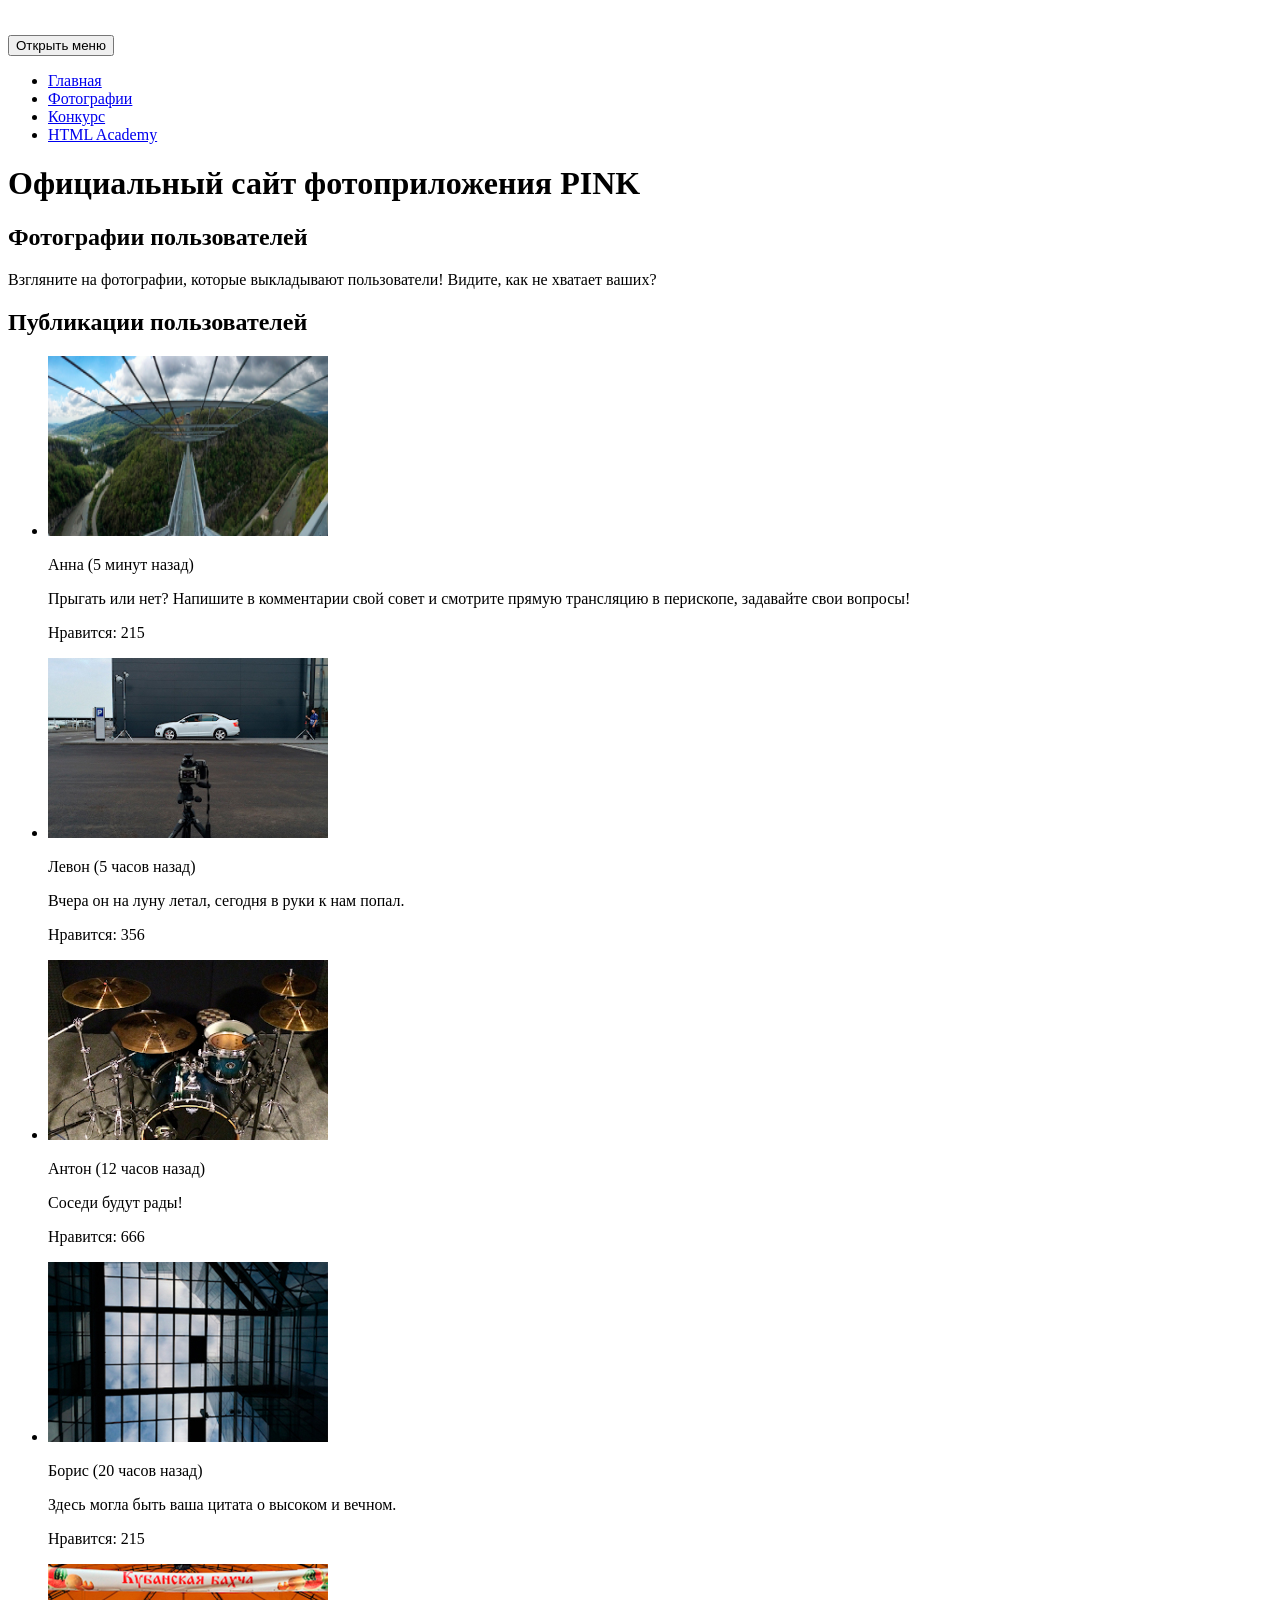
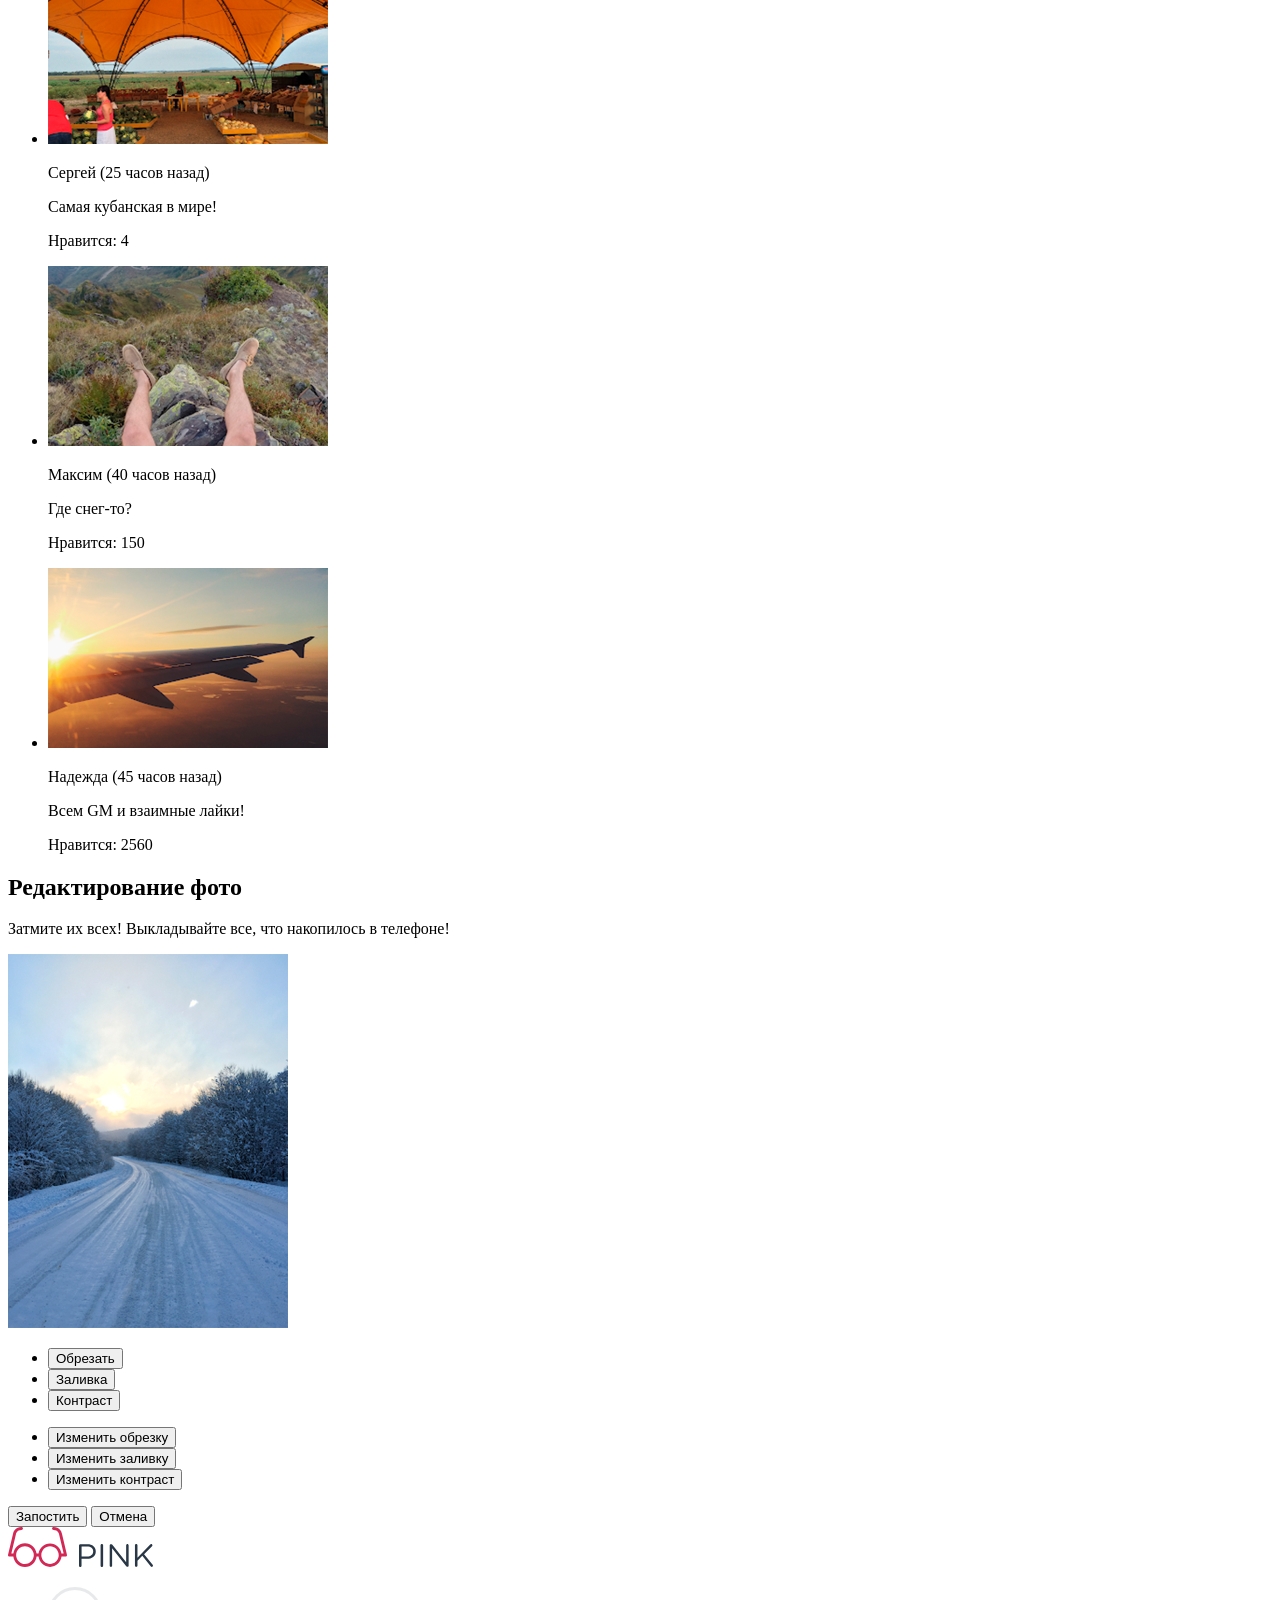
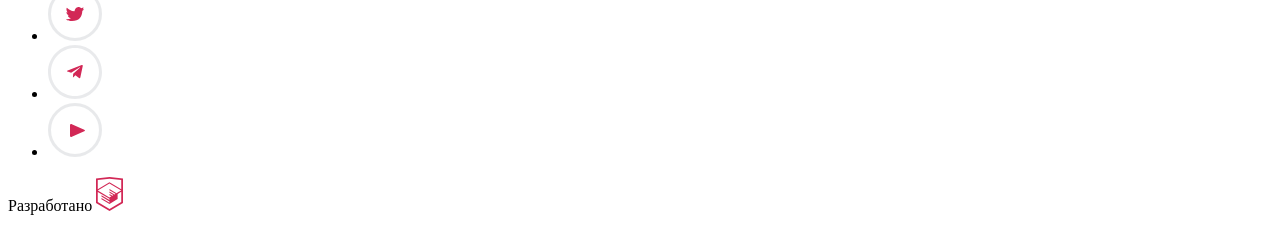
<file: 3/catalog.html>
<!DOCTYPE html>
<html class="page" lang="ru">
  <head>
    <meta charset="utf-8">
    <title>PINK:Фото</title>
    <base href="https://htmlacademy-adaptive.github.io/2013361-pink-25/3/">
</head>
  <body class="page__body">

    <header class="main-header">
      <a class="main-header__logo" href="#">
        <img class="main-header__logo" src="img/header/pink.svg" width="74" height="23" alt="Сайт фотоприложения «Пинк»">
      </a>
      <nav class="main-nav">
        <button class="main-nav__toggle" type="button">
          <span class="visually-hidden">Открыть меню</span>
        </button>
        <div class="main-nav__wrapper">
          <ul class="main-nav__list site-list">
            <li class="site-list__item">
              <a class="site-list__item-link" href="index.html">
                Главная
              </a>
            </li>
            <li class="site-list__item">
              <a class="site-list__item-link" href="catalog.html">
                Фотографии
              </a>
            </li>
            <li class="site-list__item">
              <a class="site-list__item-link" href="form.html">
                Конкурс
              </a>
            </li>
            <li class="site-list__item">
              <a class="site-list__item-link" href="https://htmlacademy.ru/" target="_blank" title="Официальный сайт HTML Academy">
                HTML Academy
              </a>
            </li>
          </ul>
        </div>
      </nav>
    </header>

    <main class="main-container">

      <h1 class="visually-hidden">
        Официальный сайт фотоприложения PINK
      </h1>
      <section class="catalog-title">
        <div class="catalog-title__wrapper">
          <div class="catalog-title__foto-user-wrapper">
            <h2 class="catalog-title__foto-user-title">
              Фотографии пользователей
            </h2>
          </div>
          <p class="catalog-title__description-catalog">
            Взгляните на фотографии, которые выкладывают пользователи! Видите, как не хватает ваших?
          </p>
        </div>
      </section>

      <section class="users-publication">
        <h2 class="visually-hidden">Публикации пользователей</h2>
        <div class="users-publication__wrapper">
          <ul class="users-publication__list">
            <li class="users-publication__item users-publication__item--panorama-of-day">
              <img class="users-publication__image" src="img/users-publication/photo-bridge-mobile.jpg" width="280" height="180" alt="Фото моста">
              <p class="users-publication__autor">
                Анна <span class="users-publication__autor-time">(5 минут назад)</span>
              </p>
              <p class="users-publication__publication-description">
                Прыгать или нет? Напишите в комментарии свой совет и смотрите прямую трансляцию в перископе, задавайте свои вопросы!
              </p>
              <p class="users-publication__publication-likes">
                Нравится: 215
              </p>
            </li>
            <li class="users-publication__item">
              <img class="users-publication__image" src="img/users-publication/photo-car-mobile.jpg" width="280" height="180" alt="Фото авто">
              <p class="users-publication__autor">
                Левон <span class="users-publication__autor-time">(5 часов назад)</span>
              </p>
              <p class="users-publication__publication-description">
                Вчера он на луну летал, сегодня в руки к нам попал.
              </p>
              <p class="users-publication__publication-likes">
                Нравится: 356
              </p>
            </li>
            <li class="users-publication__item">
              <img class="users-publication__image" src="img/users-publication/photo-drums-mobile.jpg" width="280" height="180" alt="Фото барабанной установки">
              <p class="users-publication__autor">
                Антон <span class="users-publication__autor-time">(12 часов назад)</span>
              </p>
              <p class="users-publication__publication-description">
                Соседи будут рады!
              </p>
              <p class="users-publication__publication-likes">
                Нравится: 666
              </p>
            </li>
            <li class="users-publication__item">
              <img class="users-publication__image" src="img/users-publication/photo-windows-mobile.jpg" width="280" height="180" alt="Фото витражных окон">
              <p class="users-publication__autor">
                Борис <span class="users-publication__autor-time">(20 часов назад)</span>
              </p>
              <p class="users-publication__publication-description">
                Здесь могла быть ваша цитата о высоком и вечном.
              </p>
              <p class="users-publication__publication-likes">
                Нравится: 215
              </p>
            </li>
            <li class="users-publication__item">
              <img class="users-publication__image" src="img/users-publication/photo-market-mobile.jpg" width="280" height="180" alt="Фото ярмарки">
              <p class="users-publication__autor">
                Сергей <span class="users-publication__autor-time">(25 часов назад)</span>
              </p>
              <p class="users-publication__publication-description">
                Самая кубанская в мире!
              </p>
              <p class="users-publication__publication-likes">
                Нравится: 4
              </p>
            </li>
            <li class="users-publication__item">
              <img class="users-publication__image" src="img/users-publication/photo-mountain-mobile.jpg" width="280" height="180" alt="Фото с горы">
              <p class="users-publication__autor">
                Максим <span class="users-publication__autor-time">(40 часов назад)</span>
              </p>
              <p class="users-publication__publication-description">
                Где снег-то?
              </p>
              <p class="users-publication__publication-likes">
                Нравится: 150
              </p>
            </li>
            <li class="users-publication__item">
              <img class="users-publication__image" src="img/users-publication/photo-wing-mobile.jpg" width="280" height="180" alt="Крыло самолета">
              <p class="users-publication__autor">
                Надежда <span class="users-publication__autor-time">(45 часов назад)</span>
              </p>
              <p class="users-publication__publication-description">
                Всем GM и взаимные лайки!
              </p>
              <p class="users-publication__publication-likes">
                Нравится: 2560
              </p>
            </li>
          </ul>
        </div>
      </section>

      <section class="edit-publication">
        <h2 class="visually-hidden">Редактирование фото</h2>
        <div class="edit-publication__wrapper">
          <p class="edit-publication__intro">
            Затмите их всех! Выкладывайте все, что накопилось в телефоне!
          </p>
          <img class="edit-publication__image" src="img/edit-publication/photo-editor-mobile.jpg" width="280" height="374" alt="Ваше фото для редактиолвания">
          <div class="edit-publication__editor">
            <ul class="edit-publication__img-list">
              <li class="edit-publication__img-item">
                <button class="edit-publication__img-button edit-publication__img-button--current" type="button">
                  <span class="visually-hidden">Обрезать</span>
                </button>
              </li>
              <li class="edit-publication__img-item">
                <button class="edit-publication__img-button" type="button">
                  <span class="visually-hidden">Заливка</span>
                </button>
              </li>
              <li class="edit-publication__img-item">
                <button class="edit-publication__img-button" type="button">
                  <span class="visually-hidden">Контраст</span>
                </button>
              </li>
            </ul>
          </div>
          <div class="edit-publication__range-wrapper">
            <ul class="edit-publication__range-list">
              <li class="edit-publication__range-item">
                <div class="edit-publication__range-scale">
                  <div class="edit-publication__range-bar">
                    <button class="edit-publication__range-togle">
                      <span class="visually-hidden">Изменить обрезку</span>
                    </button>
                  </div>
                </div>
              </li>
              <li class="edit-publication__range-item">
                <div class="edit-publication__range-scale">
                  <div class="edit-publication__range-bar">
                    <button class="edit-publication__range-togle">
                      <span class="visually-hidden">Изменить заливку</span>
                    </button>
                  </div>
                </div>
              </li>
              <li class="edit-publication__range-item">
                <div class="edit-publication__range-scale">
                  <div class="edit-publication__range-bar">
                    <button class="edit-publication__range-togle">
                      <span class="visually-hidden">Изменить контраст</span>
                    </button>
                  </div>
                </div>
              </li>
            </ul>
          </div>
        </div>
        <button class="edit-publication__button" type="button">Запостить</button>
        <button class="edit-publication__button edit-publication__button--reset" type="reset">Отмена</button>
      </section>

    </main>

    <footer class="main-footer">
      <div class="main-footer__wrapper">
        <a class="main-footer__link-logo" href="index.html" title="Вернуться на главную">
          <svg width="145" height="40" viewBox="0 0 145 40" fill="none" xmlns="http://www.w3.org/2000/svg">
            <path d="M71.005 18.5486C71.0049 18.2125 71.1358 17.8898 71.3697 17.6494C71.6037 17.409 71.922 17.2701 72.2568 17.2623H79.39C84.4469 17.2623 87.7751 19.9645 87.7751 24.3918V24.4516C87.7751 29.2977 83.7415 31.8105 78.9727 31.8105H73.5384V38.611C73.5539 38.7874 73.5328 38.9651 73.4762 39.1329C73.4196 39.3006 73.3289 39.4547 73.2097 39.5854C73.0906 39.716 72.9457 39.8204 72.7842 39.8918C72.6227 39.9631 72.4481 40 72.2717 40C72.0952 40 71.9207 39.9631 71.7592 39.8918C71.5977 39.8204 71.4527 39.716 71.3336 39.5854C71.2145 39.4547 71.1237 39.3006 71.0671 39.1329C71.0106 38.9651 70.9894 38.7874 71.005 38.611V18.5486ZM79.0721 29.5171C82.7778 29.5171 85.2119 27.5228 85.2119 24.5314V24.4716C85.2119 21.2608 82.8175 19.5956 79.2509 19.5956H73.588V29.4772L79.0721 29.5171Z" fill="#283645"/>
            <path d="M92.5935 18.389C92.5779 18.2126 92.5991 18.0349 92.6556 17.8671C92.7122 17.6994 92.803 17.5452 92.9221 17.4146C93.0412 17.2839 93.1862 17.1796 93.3477 17.1082C93.5092 17.0369 93.6837 17 93.8602 17C94.0366 17 94.2112 17.0369 94.3727 17.1082C94.5342 17.1796 94.6791 17.2839 94.7982 17.4146C94.9174 17.5452 95.0081 17.6994 95.0647 17.8671C95.1213 18.0349 95.1425 18.2126 95.1269 18.389V38.611C95.1425 38.7874 95.1213 38.9651 95.0647 39.1329C95.0081 39.3006 94.9174 39.4548 94.7982 39.5854C94.6791 39.7161 94.5342 39.8204 94.3727 39.8918C94.2112 39.9631 94.0366 40 93.8602 40C93.6837 40 93.5092 39.9631 93.3477 39.8918C93.1862 39.8204 93.0412 39.7161 92.9221 39.5854C92.803 39.4548 92.7122 39.3006 92.6556 39.1329C92.5991 38.9651 92.5779 38.7874 92.5935 38.611V18.389Z" fill="#283645"/>
            <path d="M101.674 18.419C101.682 18.0891 101.816 17.775 102.05 17.5426C102.283 17.3102 102.597 17.1776 102.926 17.1725H103.273C103.532 17.1778 103.784 17.2482 104.008 17.3771C104.232 17.5061 104.42 17.6894 104.555 17.9104L118.156 35.3104V18.3591C118.156 18.0312 118.286 17.7167 118.517 17.4848C118.748 17.2529 119.061 17.1227 119.388 17.1227C119.715 17.1227 120.028 17.2529 120.259 17.4848C120.49 17.7167 120.62 18.0312 120.62 18.3591V38.6508C120.625 38.8051 120.599 38.9589 120.544 39.1028C120.488 39.2467 120.403 39.3777 120.296 39.4878C120.188 39.5979 120.059 39.6848 119.916 39.7432C119.774 39.8016 119.621 39.8303 119.467 39.8275H119.338C119.074 39.8092 118.818 39.7294 118.591 39.5944C118.363 39.4593 118.17 39.2728 118.027 39.0497L104.118 21.2408V38.6508C104.116 38.9722 103.991 39.2805 103.769 39.5124C103.547 39.7442 103.246 39.882 102.926 39.8973C102.601 39.892 102.291 39.7581 102.064 39.5246C101.837 39.2911 101.711 38.9771 101.714 38.6508V18.419H101.674Z" fill="#283645"/>
            <path d="M126.938 18.389C126.923 18.2126 126.944 18.0349 127.001 17.8671C127.057 17.6994 127.148 17.5452 127.267 17.4146C127.386 17.2839 127.531 17.1796 127.693 17.1082C127.854 17.0369 128.029 17 128.205 17C128.382 17 128.556 17.0369 128.718 17.1082C128.879 17.1796 129.024 17.2839 129.143 17.4146C129.262 17.5452 129.353 17.6994 129.41 17.8671C129.466 18.0349 129.487 18.2126 129.472 18.389V30.6837L142.228 17.5514C142.49 17.2797 142.845 17.1191 143.222 17.1027C143.547 17.1155 143.855 17.2528 144.082 17.4865C144.309 17.7202 144.439 18.0325 144.444 18.3591C144.437 18.529 144.396 18.6957 144.325 18.8498C144.253 19.0038 144.152 19.1421 144.026 19.2565L136.078 27.1539L144.652 37.6836C144.876 37.9441 145 38.2768 145 38.6209C144.996 38.7933 144.958 38.9633 144.889 39.121C144.819 39.2786 144.719 39.4209 144.594 39.5395C144.47 39.6582 144.323 39.7509 144.162 39.8123C144.002 39.8737 143.831 39.9026 143.659 39.8973C143.459 39.8891 143.264 39.8322 143.091 39.7314C142.918 39.6306 142.772 39.4891 142.665 39.3189L134.3 28.859L129.472 33.7051V38.591C129.472 38.7573 129.439 38.922 129.376 39.0756C129.312 39.2293 129.219 39.3689 129.102 39.4865C128.985 39.6041 128.846 39.6973 128.693 39.761C128.54 39.8246 128.376 39.8574 128.21 39.8574C128.044 39.8574 127.88 39.8246 127.727 39.761C127.574 39.6973 127.435 39.6041 127.318 39.4865C127.201 39.3689 127.108 39.2293 127.044 39.0756C126.981 38.922 126.948 38.7573 126.948 38.591V18.389H126.938Z" fill="#283645"/>
            <path fill-rule="evenodd" clip-rule="evenodd" d="M53.8917 6.58616L58.9302 27.7312C59.0013 27.9491 59.0184 28.1815 58.98 28.4078C58.9417 28.6341 58.849 28.8472 58.7102 29.0284C58.5715 29.2096 58.3909 29.3532 58.1845 29.4465C57.978 29.5398 57.7522 29.58 57.5268 29.5635H53.5201C52.8298 35.3747 47.9494 39.8784 42.0315 39.8784C36.1136 39.8784 31.2332 35.3747 30.543 29.5635H28.5778C27.8869 35.442 22.9527 40 16.9685 40C10.9742 40 6.0335 35.4266 5.35571 29.5337H1.45014C1.22961 29.5445 1.00974 29.5014 0.808914 29.4082C0.608085 29.315 0.432119 29.1743 0.295711 28.9979C0.159304 28.8214 0.0664152 28.6144 0.0248022 28.3941C-0.0168108 28.1737 -0.00593994 27.9464 0.0565069 27.7312L5.10477 6.58616C5.45562 4.25872 7.63865 0 13.4861 0C13.8738 0 14.2456 0.156518 14.5197 0.435122C14.7939 0.713727 14.9479 1.0916 14.9479 1.4856C14.9479 1.87961 14.7939 2.25748 14.5197 2.53608C14.2456 2.81468 13.8738 2.9712 13.4861 2.9712C8.7789 2.9712 8.04797 6.6654 7.9895 7.07146L3.3408 26.6022H5.37467C6.12089 20.7847 11.0272 16.2918 16.9685 16.2918C22.9066 16.2918 27.8107 20.7798 28.5611 26.5926L30.5587 26.6017C31.3043 20.8518 36.1567 16.4134 42.0315 16.4134C47.9178 16.4134 52.7776 20.8691 53.5086 26.6353V26.5824H55.6459L51.007 7.07146C50.9387 6.6654 50.237 2.9712 45.5104 2.9712C45.1227 2.9712 44.7509 2.81468 44.4767 2.53608C44.2026 2.25748 44.0485 1.87961 44.0485 1.4856C44.0485 1.0916 44.2026 0.713727 44.4767 0.435122C44.7509 0.156518 45.1227 0 45.5104 0C51.3578 0 53.5408 4.25872 53.8917 6.58616ZM25.6722 29.5635C25.7448 29.1018 25.7825 28.6283 25.7825 28.1459C25.7825 27.6164 25.7371 27.0977 25.65 26.5935C24.9252 22.3982 21.3141 19.2097 16.9685 19.2097C12.6203 19.2097 9.00753 22.402 8.28571 26.601C8.19945 27.1028 8.15447 27.619 8.15447 28.1459C8.15447 28.6205 8.19096 29.0864 8.26125 29.541C8.92191 33.8136 12.5687 37.0821 16.9685 37.0821C21.3605 37.0821 25.0023 33.8251 25.6722 29.5635ZM50.6138 29.5635C50.6874 29.102 50.7256 28.6285 50.7256 28.1459C50.7256 23.2777 46.8331 19.3313 42.0315 19.3313C37.2299 19.3313 33.3374 23.2777 33.3374 28.1459C33.3374 28.6285 33.3756 29.102 33.4492 29.5635C34.118 33.7577 37.7058 36.9605 42.0315 36.9605C46.3572 36.9605 49.945 33.7577 50.6138 29.5635Z" fill="#D22856"/>
            </svg>
        </a>
        <ul class="main-footer__list">
          <li class="main-footer__item">
            <a class="main-footer__link-socials" href="https://twitter.com/htmlacademy_ru" target="_blank" title="Твитер HTML Academy">
              <svg width="54" height="54" viewBox="0 0 54 54" fill="none" xmlns="http://www.w3.org/2000/svg">
                <circle opacity="0.1" cx="27" cy="27" r="25.5" fill="white" stroke="#283645" stroke-width="3"/>
                <path d="M29.5641 20.1689C30.2458 19.9538 30.9837 19.9439 31.6719 20.1405C32.3602 20.3371 32.9633 20.7301 33.3947 21.2632C34.1053 21.0538 34.8055 20.816 35.5263 20.6066C35.5164 20.9258 35.4299 21.2391 35.2732 21.5237C35.1165 21.8084 34.8935 22.0574 34.6201 22.2528C34.8726 22.2788 35.1281 22.2511 35.3673 22.172C35.6064 22.0928 35.8228 21.9642 36 21.7961C35.901 22.2099 35.6999 22.597 35.4123 22.9271C35.1247 23.2572 34.7585 23.5214 34.3421 23.6992C34.095 29.9699 30.9748 34.1662 23.6533 33.9949H23.1487C22.7059 33.9949 18.7311 33.5667 18 32.2441C19.752 32.4899 21.5389 32.0976 22.984 31.1498C21.9542 30.8643 20.1316 30.7026 19.8227 28.4093C20.2108 28.5434 20.6321 28.5731 21.0378 28.495C19.7609 27.7052 18.3398 27.0391 18.4222 24.9933C18.8196 25.2988 19.3269 25.4551 19.8432 25.431C19.1018 25.2026 17.7529 22.3099 18.8959 20.8255C20.8215 22.5478 22.8604 24.1749 26.4851 24.3367C26.7117 22.2052 27.6899 20.7779 29.5641 20.1689Z" fill="#D22856"/>
                </svg>
            </a>
          </li>
          <li class="main-footer__item">
            <a class="main-footer__link-socials" href="https://t.me/htmlacademy" target="_blank" title="Телеграм HTML Academy">
              <svg width="54" height="54" viewBox="0 0 54 54" fill="none" xmlns="http://www.w3.org/2000/svg">
                <path opacity="0.1" fill-rule="evenodd" clip-rule="evenodd" d="M54 27C54 41.9117 41.9117 54 27 54C12.0883 54 0 41.9117 0 27C0 12.0883 12.0883 0 27 0C41.9117 0 54 12.0883 54 27ZM27 51C40.2548 51 51 40.2548 51 27C51 13.7452 40.2548 3 27 3C13.7452 3 3 13.7452 3 27C3 40.2548 13.7452 51 27 51Z" fill="#283645"/>
                <path d="M34.7035 21.202L32.3269 32.4099C32.1475 33.2007 31.68 33.3976 31.0157 33.0252L27.3943 30.3567L25.6472 32.0375C25.4537 32.231 25.2923 32.3924 24.9193 32.3924L25.1798 28.7047L31.891 22.6404C32.1829 22.3805 31.8274 22.2359 31.4376 22.4964L23.1407 27.7209L19.5688 26.6026C18.792 26.3602 18.778 25.8258 19.7308 25.4529L33.7016 20.0703C34.3485 19.8279 34.9144 20.2143 34.7035 21.2026V21.202Z" fill="#D22856"/>
                </svg>
            </a>
          </li>
          <li class="main-footer__item">
            <a class="main-footer__link-socials" href="https://www.youtube.com/user/htmlacademyru" target="_blank" title="Канал HTML Academy на YouTube">
              <svg width="54" height="54" viewBox="0 0 54 54" fill="none" xmlns="http://www.w3.org/2000/svg">
                <circle opacity="0.1" cx="27" cy="27" r="25.5" fill="white" stroke="#283645" stroke-width="3"/>
                <path d="M23.8336 33.8089C23.6463 33.9278 23.4247 33.9941 23.1963 33.9996C22.9678 34.0051 22.7426 33.9495 22.5487 33.8398C22.3548 33.7301 22.2007 33.571 22.1056 33.3824C22.0106 33.1938 21.9787 32.984 22.014 32.779V22.221C21.9787 22.016 22.0106 21.8062 22.1056 21.6176C22.2007 21.429 22.3548 21.2699 22.5487 21.1602C22.7426 21.0505 22.9678 20.9949 23.1963 21.0004C23.4247 21.0059 23.6463 21.0722 23.8336 21.1911L36.2333 26.6928C37.2556 27.1382 37.2556 27.8618 36.2333 28.3072L23.8336 33.8089Z" fill="#D22856"/>
                </svg>
            </a>
          </li>
        </ul>
        <p class="main-footer__madein">
          Разработано
          <a class="main-footer__madein-link" href="https://htmlacademy.ru/" target="_blank" title="Официальный сайт HTML Academy">
            <svg width="27" height="34" viewBox="0 0 27 34" fill="none" xmlns="http://www.w3.org/2000/svg">
              <path d="M13.6426 0.0157537L13.5 0L0 1.40733V26.0129L13.5 34L27 26.0129V1.40733L13.6426 0.0157537ZM25.2344 25.0151L13.5 31.9573L1.76561 25.0151V14.9293L13.4507 21.8451L13.4701 23.0984L5.45351 18.3548L5.44295 19.5801L13.4894 24.3885L13.5088 25.675L5.46408 20.9174L5.45351 22.1427L13.5 26.9511L21.6239 22.1182V20.8929V16.909L25.2432 14.7595L25.2344 25.0151ZM25.2344 13.4519L22.0147 15.3319L20.5325 16.2071L13.4666 12.0201L13.456 13.2454L19.4957 16.818L19.4429 16.8495L19.3126 16.9247L18.4536 17.4166L13.4666 14.4689L13.456 15.6942L17.3921 18.0222L16.4591 18.6314L16.438 18.6436L13.4666 16.902L13.456 18.1273L15.4029 19.2615L13.4155 20.4483L1.7973 13.5762L13.4349 6.61831L25.2344 13.4519ZM25.2344 12.2266L13.4401 5.31075L1.76561 12.2196V2.9897L13.5 1.76442L25.2344 2.9897V12.2266Z" fill="#D22856"/>
              </svg>
          </a>
        </p>
      </div>
    </footer>

  </body>
</html>
</file>
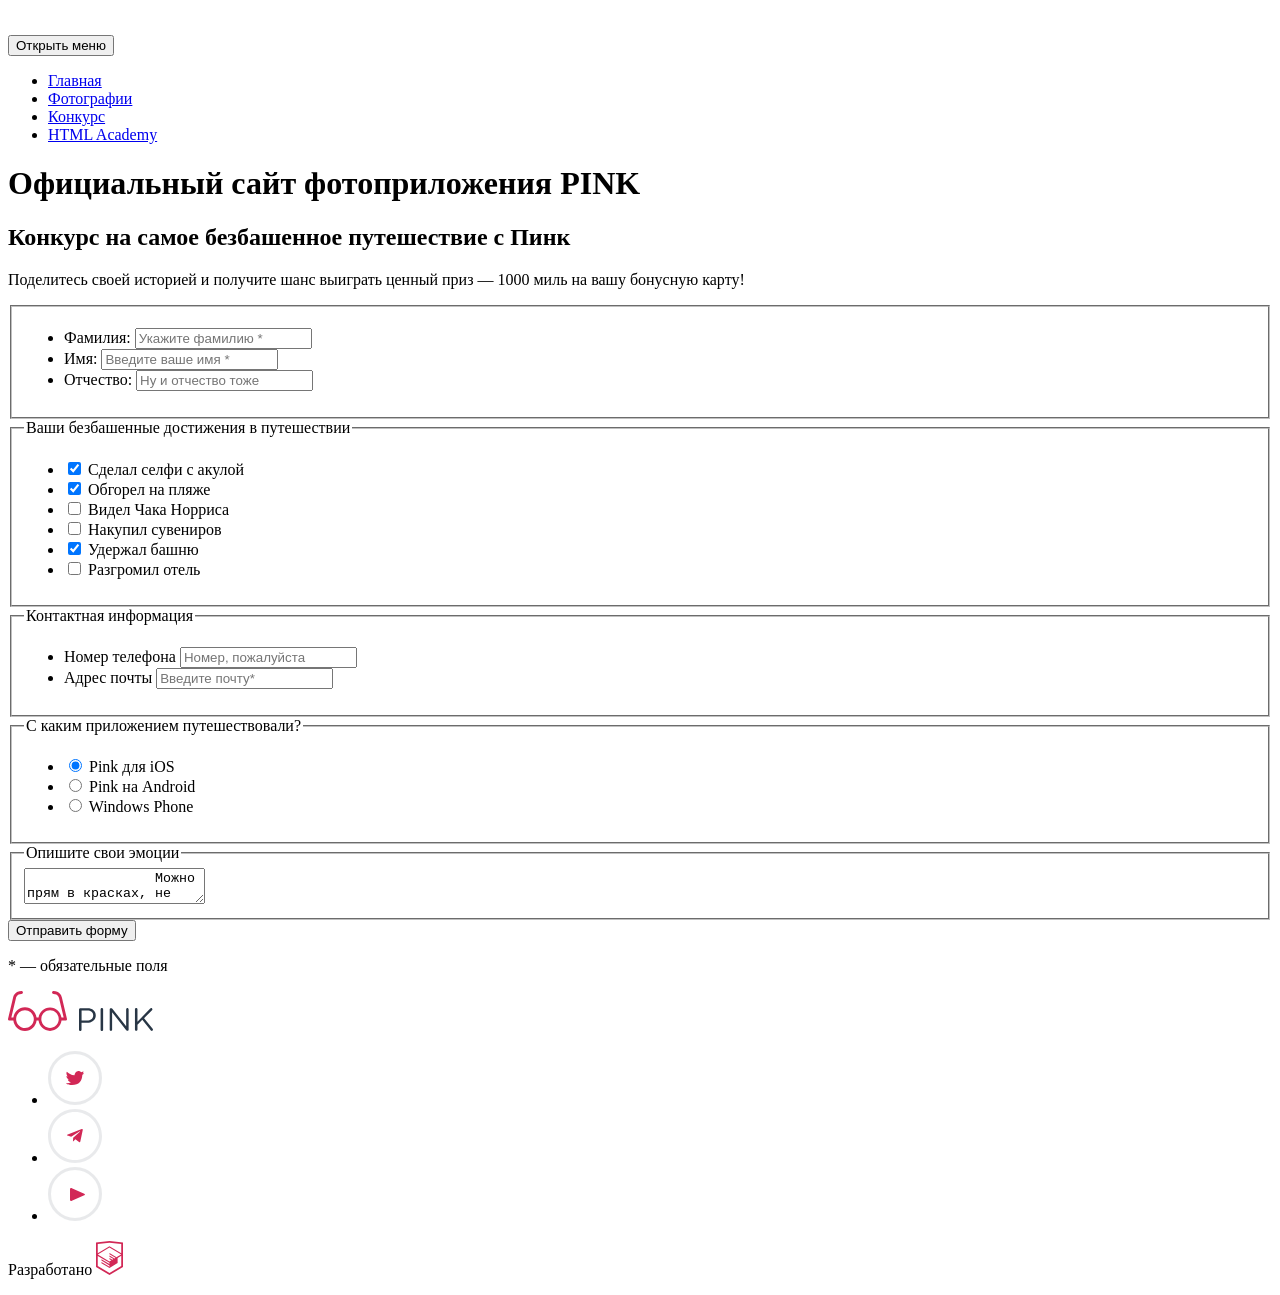
<file: 3/form.html>
<!DOCTYPE html>
<html class="page" lang="ru">
  <head>
    <meta charset="utf-8">
    <title>PINK:Конкурс</title>
    <base href="https://htmlacademy-adaptive.github.io/2013361-pink-25/3/">
</head>
  <body class="page__body">

    <header class="main-header">
      <a class="main-header__logo" href="#">
        <img class="main-header__logo" src="img/header/pink.svg" width="74" height="23" alt="Сайт фотоприложения «Пинк»">
      </a>
      <nav class="main-nav">
        <button class="main-nav__toggle" type="button">
          <span class="visually-hidden">Открыть меню</span>
        </button>
        <div class="main-nav__wrapper">
          <ul class="main-nav__list site-list">
            <li class="site-list__item">
              <a class="site-list__item-link" href="index.html">
                Главная
              </a>
            </li>
            <li class="site-list__item">
              <a class="site-list__item-link" href="catalog.html">
                Фотографии
              </a>
            </li>
            <li class="site-list__item">
              <a class="site-list__item-link" href="form.html">
                Конкурс
              </a>
            </li>
            <li class="site-list__item">
              <a class="site-list__item-link" href="https://htmlacademy.ru/" target="_blank" title="Официальный сайт HTML Academy">
                HTML Academy
              </a>
            </li>
          </ul>
        </div>
      </nav>
    </header>

    <main class="main-container">

      <h1 class="visually-hidden">
        Официальный сайт фотоприложения PINK
      </h1>
      <section class="form-title">
        <div class="form-title__wrapper">
          <h2 class="form-title__title">
            Конкурс на самое безбашенное путешествие с Пинк
          </h2>
          <p class="form-title__description-form">
            Поделитесь своей историей и получите шанс выиграть ценный приз — 1000 миль на вашу бонусную карту!
          </p>
        </div>
      </section>

      <section class="content-form">
        <div class="content-form__wrapper">
          <form action="https://echo.htmlacademy.ru" method="post">
            <fieldset class="content-form__name form-name">
              <ul class="form-name__list">
                <li class="form-name__item">
                  <label for="form-name__surname-lable" class="form-name__lable">
                    Фамилия:
                  </label>
                  <input id="form-name__surname-lable" class="form-name__input" type="text" placeholder="Укажите фамилию *" required>
                </li>
                <li class="form-name__item">
                  <label for="form-name__name-lable" class="form-name__lable">
                    Имя:
                  </label>
                  <input id="form-name__name-lable" class="form-name__input" type="text" placeholder="Введите ваше имя *" required >
                </li>
                <li class="form-name__item">
                  <label for="form-name__patronymic-lable" class="form-name__lable">
                    Отчество:
                  </label>
                  <input id="form-name__patronymic-lable" class="form-name__input" type="text" placeholder="Ну и отчество тоже">
                </li>
              </ul>
            </fieldset>
            <fieldset class="content-form__achievements form-achievements">
              <legend class="form-achievements__legend">
                Ваши безбашенные достижения в путешествии
              </legend>
              <ul class="form-achievements__list">
                <li class="form-achievements__item">
                  <label class="form-achievements__lable">
                    <input class="form-achievements__input" type="checkbox" name="form-achievements__name-shark" checked>
                    Сделал селфи с акулой
                  </label>
                </li>
                <li class="form-achievements__item">
                  <label class="form-achievements__lable">
                    <input class="form-achievements__input" type="checkbox" name="form-achievements__name-burn-beach" checked>
                    Обгорел на пляже
                  </label>
                </li>
                <li class="form-achievements__item">
                  <label class="form-achievements__lable">
                    <input class="form-achievements__input" type="checkbox" name="form-achievements__name-noris">
                    Видел Чака Норриса
                  </label>
                </li>
                <li class="form-achievements__item">
                  <label class="form-achievements__lable">
                    <input class="form-achievements__input" type="checkbox" name="form-achievements__name-suvenirs">
                    Накупил сувениров
                  </label>
                </li>
                <li class="form-achievements__item">
                  <label class="form-achievements__lable">
                    <input class="form-achievements__input" type="checkbox" name="form-achievements__name-hold-tower" checked>
                    Удержал башню
                  </label>
                </li>
                <li class="form-achievements__item">
                  <label class="form-achievements__lable">
                    <input class="form-achievements__input" type="checkbox" name="form-achievements__name-destroy-hotel">
                    Разгромил отель
                  </label>
                </li>
              </ul>
            </fieldset>
            <fieldset class="content-form__contacts form-contacts">
              <legend class="form-contacts__legend">
                Контактная информация
              </legend>
              <ul class="form-contacts__list">
                <li class="form-contacts__item">
                  <label for="form-contacts__phone-label" class="form-contacts__lable">
                    Номер телефона
                  </label>
                  <input id="form-contacts__phone-label" class="form-contacts__input" type="tel" placeholder="Номер, пожалуйста">
                </li>
                <li class="form-contacts__item">
                  <label for="form-contacts__email-label" class="form-contacts__lable">
                    Адрес почты
                  </label>
                  <input id="form-contacts__email-label" class="form-contacts__input" type="email" placeholder="Введите почту*" required>
                </li>
              </ul>
            </fieldset>
            <fieldset class="content-form__platform form-platform">
              <legend class="form-platform__legend">
                С каким приложением путешествовали?
              </legend>
              <ul class="form-platform__list">
                <li class="form-platform__item">
                  <label class="form-platform__label">
                    <input class="form-platform__input" type="radio" name="platform" value="ios" checked>
                    Pink для iOS
                  </label>
                </li>
                <li class="form-platform__item">
                  <label class="form-platform__label">
                    <input class="form-platform__input" type="radio" name="platform" value="android">
                    Pink на Android
                  </label>
                </li>
                <li class="form-platform__item">
                  <label class="form-platform__label">
                    <input class="form-platform__input" type="radio" name="platform" value="windows">
                    Windows Phone
                  </label>
                </li>
              </ul>
            </fieldset>
            <fieldset class="content-form__emotions form-emotions">
              <legend class="form-emotions__legend">
                Опишите свои эмоции
              </legend>
              <textarea class="form-emotions__text-field" id="form-emotions__text-field-label" name="form-emotions__text-field-name">
                Можно прям в красках, не стесняясь в выражениях
              </textarea>
            </fieldset>
            <section class="content-form__submit">
              <button class="content-form__button button" type="submit">Отправить форму</button>
              <p class="content-form__necessarily">
                <span class="content-form__necessarily-star">*</span> — обязательные поля</p>
            </section>
          </form>
        </div>
      </section>

    </main>

    <footer class="main-footer">
      <div class="main-footer__wrapper">
        <a class="main-footer__link-logo" href="index.html" title="Вернуться на главную">
          <svg width="145" height="40" viewBox="0 0 145 40" fill="none" xmlns="http://www.w3.org/2000/svg">
            <path d="M71.005 18.5486C71.0049 18.2125 71.1358 17.8898 71.3697 17.6494C71.6037 17.409 71.922 17.2701 72.2568 17.2623H79.39C84.4469 17.2623 87.7751 19.9645 87.7751 24.3918V24.4516C87.7751 29.2977 83.7415 31.8105 78.9727 31.8105H73.5384V38.611C73.5539 38.7874 73.5328 38.9651 73.4762 39.1329C73.4196 39.3006 73.3289 39.4547 73.2097 39.5854C73.0906 39.716 72.9457 39.8204 72.7842 39.8918C72.6227 39.9631 72.4481 40 72.2717 40C72.0952 40 71.9207 39.9631 71.7592 39.8918C71.5977 39.8204 71.4527 39.716 71.3336 39.5854C71.2145 39.4547 71.1237 39.3006 71.0671 39.1329C71.0106 38.9651 70.9894 38.7874 71.005 38.611V18.5486ZM79.0721 29.5171C82.7778 29.5171 85.2119 27.5228 85.2119 24.5314V24.4716C85.2119 21.2608 82.8175 19.5956 79.2509 19.5956H73.588V29.4772L79.0721 29.5171Z" fill="#283645"/>
            <path d="M92.5935 18.389C92.5779 18.2126 92.5991 18.0349 92.6556 17.8671C92.7122 17.6994 92.803 17.5452 92.9221 17.4146C93.0412 17.2839 93.1862 17.1796 93.3477 17.1082C93.5092 17.0369 93.6837 17 93.8602 17C94.0366 17 94.2112 17.0369 94.3727 17.1082C94.5342 17.1796 94.6791 17.2839 94.7982 17.4146C94.9174 17.5452 95.0081 17.6994 95.0647 17.8671C95.1213 18.0349 95.1425 18.2126 95.1269 18.389V38.611C95.1425 38.7874 95.1213 38.9651 95.0647 39.1329C95.0081 39.3006 94.9174 39.4548 94.7982 39.5854C94.6791 39.7161 94.5342 39.8204 94.3727 39.8918C94.2112 39.9631 94.0366 40 93.8602 40C93.6837 40 93.5092 39.9631 93.3477 39.8918C93.1862 39.8204 93.0412 39.7161 92.9221 39.5854C92.803 39.4548 92.7122 39.3006 92.6556 39.1329C92.5991 38.9651 92.5779 38.7874 92.5935 38.611V18.389Z" fill="#283645"/>
            <path d="M101.674 18.419C101.682 18.0891 101.816 17.775 102.05 17.5426C102.283 17.3102 102.597 17.1776 102.926 17.1725H103.273C103.532 17.1778 103.784 17.2482 104.008 17.3771C104.232 17.5061 104.42 17.6894 104.555 17.9104L118.156 35.3104V18.3591C118.156 18.0312 118.286 17.7167 118.517 17.4848C118.748 17.2529 119.061 17.1227 119.388 17.1227C119.715 17.1227 120.028 17.2529 120.259 17.4848C120.49 17.7167 120.62 18.0312 120.62 18.3591V38.6508C120.625 38.8051 120.599 38.9589 120.544 39.1028C120.488 39.2467 120.403 39.3777 120.296 39.4878C120.188 39.5979 120.059 39.6848 119.916 39.7432C119.774 39.8016 119.621 39.8303 119.467 39.8275H119.338C119.074 39.8092 118.818 39.7294 118.591 39.5944C118.363 39.4593 118.17 39.2728 118.027 39.0497L104.118 21.2408V38.6508C104.116 38.9722 103.991 39.2805 103.769 39.5124C103.547 39.7442 103.246 39.882 102.926 39.8973C102.601 39.892 102.291 39.7581 102.064 39.5246C101.837 39.2911 101.711 38.9771 101.714 38.6508V18.419H101.674Z" fill="#283645"/>
            <path d="M126.938 18.389C126.923 18.2126 126.944 18.0349 127.001 17.8671C127.057 17.6994 127.148 17.5452 127.267 17.4146C127.386 17.2839 127.531 17.1796 127.693 17.1082C127.854 17.0369 128.029 17 128.205 17C128.382 17 128.556 17.0369 128.718 17.1082C128.879 17.1796 129.024 17.2839 129.143 17.4146C129.262 17.5452 129.353 17.6994 129.41 17.8671C129.466 18.0349 129.487 18.2126 129.472 18.389V30.6837L142.228 17.5514C142.49 17.2797 142.845 17.1191 143.222 17.1027C143.547 17.1155 143.855 17.2528 144.082 17.4865C144.309 17.7202 144.439 18.0325 144.444 18.3591C144.437 18.529 144.396 18.6957 144.325 18.8498C144.253 19.0038 144.152 19.1421 144.026 19.2565L136.078 27.1539L144.652 37.6836C144.876 37.9441 145 38.2768 145 38.6209C144.996 38.7933 144.958 38.9633 144.889 39.121C144.819 39.2786 144.719 39.4209 144.594 39.5395C144.47 39.6582 144.323 39.7509 144.162 39.8123C144.002 39.8737 143.831 39.9026 143.659 39.8973C143.459 39.8891 143.264 39.8322 143.091 39.7314C142.918 39.6306 142.772 39.4891 142.665 39.3189L134.3 28.859L129.472 33.7051V38.591C129.472 38.7573 129.439 38.922 129.376 39.0756C129.312 39.2293 129.219 39.3689 129.102 39.4865C128.985 39.6041 128.846 39.6973 128.693 39.761C128.54 39.8246 128.376 39.8574 128.21 39.8574C128.044 39.8574 127.88 39.8246 127.727 39.761C127.574 39.6973 127.435 39.6041 127.318 39.4865C127.201 39.3689 127.108 39.2293 127.044 39.0756C126.981 38.922 126.948 38.7573 126.948 38.591V18.389H126.938Z" fill="#283645"/>
            <path fill-rule="evenodd" clip-rule="evenodd" d="M53.8917 6.58616L58.9302 27.7312C59.0013 27.9491 59.0184 28.1815 58.98 28.4078C58.9417 28.6341 58.849 28.8472 58.7102 29.0284C58.5715 29.2096 58.3909 29.3532 58.1845 29.4465C57.978 29.5398 57.7522 29.58 57.5268 29.5635H53.5201C52.8298 35.3747 47.9494 39.8784 42.0315 39.8784C36.1136 39.8784 31.2332 35.3747 30.543 29.5635H28.5778C27.8869 35.442 22.9527 40 16.9685 40C10.9742 40 6.0335 35.4266 5.35571 29.5337H1.45014C1.22961 29.5445 1.00974 29.5014 0.808914 29.4082C0.608085 29.315 0.432119 29.1743 0.295711 28.9979C0.159304 28.8214 0.0664152 28.6144 0.0248022 28.3941C-0.0168108 28.1737 -0.00593994 27.9464 0.0565069 27.7312L5.10477 6.58616C5.45562 4.25872 7.63865 0 13.4861 0C13.8738 0 14.2456 0.156518 14.5197 0.435122C14.7939 0.713727 14.9479 1.0916 14.9479 1.4856C14.9479 1.87961 14.7939 2.25748 14.5197 2.53608C14.2456 2.81468 13.8738 2.9712 13.4861 2.9712C8.7789 2.9712 8.04797 6.6654 7.9895 7.07146L3.3408 26.6022H5.37467C6.12089 20.7847 11.0272 16.2918 16.9685 16.2918C22.9066 16.2918 27.8107 20.7798 28.5611 26.5926L30.5587 26.6017C31.3043 20.8518 36.1567 16.4134 42.0315 16.4134C47.9178 16.4134 52.7776 20.8691 53.5086 26.6353V26.5824H55.6459L51.007 7.07146C50.9387 6.6654 50.237 2.9712 45.5104 2.9712C45.1227 2.9712 44.7509 2.81468 44.4767 2.53608C44.2026 2.25748 44.0485 1.87961 44.0485 1.4856C44.0485 1.0916 44.2026 0.713727 44.4767 0.435122C44.7509 0.156518 45.1227 0 45.5104 0C51.3578 0 53.5408 4.25872 53.8917 6.58616ZM25.6722 29.5635C25.7448 29.1018 25.7825 28.6283 25.7825 28.1459C25.7825 27.6164 25.7371 27.0977 25.65 26.5935C24.9252 22.3982 21.3141 19.2097 16.9685 19.2097C12.6203 19.2097 9.00753 22.402 8.28571 26.601C8.19945 27.1028 8.15447 27.619 8.15447 28.1459C8.15447 28.6205 8.19096 29.0864 8.26125 29.541C8.92191 33.8136 12.5687 37.0821 16.9685 37.0821C21.3605 37.0821 25.0023 33.8251 25.6722 29.5635ZM50.6138 29.5635C50.6874 29.102 50.7256 28.6285 50.7256 28.1459C50.7256 23.2777 46.8331 19.3313 42.0315 19.3313C37.2299 19.3313 33.3374 23.2777 33.3374 28.1459C33.3374 28.6285 33.3756 29.102 33.4492 29.5635C34.118 33.7577 37.7058 36.9605 42.0315 36.9605C46.3572 36.9605 49.945 33.7577 50.6138 29.5635Z" fill="#D22856"/>
            </svg>
        </a>
        <ul class="main-footer__list">
          <li class="main-footer__item">
            <a class="main-footer__link-socials" href="https://twitter.com/htmlacademy_ru" target="_blank" title="Твитер HTML Academy">
              <svg width="54" height="54" viewBox="0 0 54 54" fill="none" xmlns="http://www.w3.org/2000/svg">
                <circle opacity="0.1" cx="27" cy="27" r="25.5" fill="white" stroke="#283645" stroke-width="3"/>
                <path d="M29.5641 20.1689C30.2458 19.9538 30.9837 19.9439 31.6719 20.1405C32.3602 20.3371 32.9633 20.7301 33.3947 21.2632C34.1053 21.0538 34.8055 20.816 35.5263 20.6066C35.5164 20.9258 35.4299 21.2391 35.2732 21.5237C35.1165 21.8084 34.8935 22.0574 34.6201 22.2528C34.8726 22.2788 35.1281 22.2511 35.3673 22.172C35.6064 22.0928 35.8228 21.9642 36 21.7961C35.901 22.2099 35.6999 22.597 35.4123 22.9271C35.1247 23.2572 34.7585 23.5214 34.3421 23.6992C34.095 29.9699 30.9748 34.1662 23.6533 33.9949H23.1487C22.7059 33.9949 18.7311 33.5667 18 32.2441C19.752 32.4899 21.5389 32.0976 22.984 31.1498C21.9542 30.8643 20.1316 30.7026 19.8227 28.4093C20.2108 28.5434 20.6321 28.5731 21.0378 28.495C19.7609 27.7052 18.3398 27.0391 18.4222 24.9933C18.8196 25.2988 19.3269 25.4551 19.8432 25.431C19.1018 25.2026 17.7529 22.3099 18.8959 20.8255C20.8215 22.5478 22.8604 24.1749 26.4851 24.3367C26.7117 22.2052 27.6899 20.7779 29.5641 20.1689Z" fill="#D22856"/>
                </svg>
            </a>
          </li>
          <li class="main-footer__item">
            <a class="main-footer__link-socials" href="https://t.me/htmlacademy" target="_blank" title="Телеграм HTML Academy">
              <svg width="54" height="54" viewBox="0 0 54 54" fill="none" xmlns="http://www.w3.org/2000/svg">
                <path opacity="0.1" fill-rule="evenodd" clip-rule="evenodd" d="M54 27C54 41.9117 41.9117 54 27 54C12.0883 54 0 41.9117 0 27C0 12.0883 12.0883 0 27 0C41.9117 0 54 12.0883 54 27ZM27 51C40.2548 51 51 40.2548 51 27C51 13.7452 40.2548 3 27 3C13.7452 3 3 13.7452 3 27C3 40.2548 13.7452 51 27 51Z" fill="#283645"/>
                <path d="M34.7035 21.202L32.3269 32.4099C32.1475 33.2007 31.68 33.3976 31.0157 33.0252L27.3943 30.3567L25.6472 32.0375C25.4537 32.231 25.2923 32.3924 24.9193 32.3924L25.1798 28.7047L31.891 22.6404C32.1829 22.3805 31.8274 22.2359 31.4376 22.4964L23.1407 27.7209L19.5688 26.6026C18.792 26.3602 18.778 25.8258 19.7308 25.4529L33.7016 20.0703C34.3485 19.8279 34.9144 20.2143 34.7035 21.2026V21.202Z" fill="#D22856"/>
                </svg>
            </a>
          </li>
          <li class="main-footer__item">
            <a class="main-footer__link-socials" href="https://www.youtube.com/user/htmlacademyru" target="_blank" title="Канал HTML Academy на YouTube">
              <svg width="54" height="54" viewBox="0 0 54 54" fill="none" xmlns="http://www.w3.org/2000/svg">
                <circle opacity="0.1" cx="27" cy="27" r="25.5" fill="white" stroke="#283645" stroke-width="3"/>
                <path d="M23.8336 33.8089C23.6463 33.9278 23.4247 33.9941 23.1963 33.9996C22.9678 34.0051 22.7426 33.9495 22.5487 33.8398C22.3548 33.7301 22.2007 33.571 22.1056 33.3824C22.0106 33.1938 21.9787 32.984 22.014 32.779V22.221C21.9787 22.016 22.0106 21.8062 22.1056 21.6176C22.2007 21.429 22.3548 21.2699 22.5487 21.1602C22.7426 21.0505 22.9678 20.9949 23.1963 21.0004C23.4247 21.0059 23.6463 21.0722 23.8336 21.1911L36.2333 26.6928C37.2556 27.1382 37.2556 27.8618 36.2333 28.3072L23.8336 33.8089Z" fill="#D22856"/>
                </svg>
            </a>
          </li>
        </ul>
        <p class="main-footer__madein">
          Разработано
          <a class="main-footer__madein-link" href="https://htmlacademy.ru/" target="_blank" title="Официальный сайт HTML Academy">
            <svg width="27" height="34" viewBox="0 0 27 34" fill="none" xmlns="http://www.w3.org/2000/svg">
              <path d="M13.6426 0.0157537L13.5 0L0 1.40733V26.0129L13.5 34L27 26.0129V1.40733L13.6426 0.0157537ZM25.2344 25.0151L13.5 31.9573L1.76561 25.0151V14.9293L13.4507 21.8451L13.4701 23.0984L5.45351 18.3548L5.44295 19.5801L13.4894 24.3885L13.5088 25.675L5.46408 20.9174L5.45351 22.1427L13.5 26.9511L21.6239 22.1182V20.8929V16.909L25.2432 14.7595L25.2344 25.0151ZM25.2344 13.4519L22.0147 15.3319L20.5325 16.2071L13.4666 12.0201L13.456 13.2454L19.4957 16.818L19.4429 16.8495L19.3126 16.9247L18.4536 17.4166L13.4666 14.4689L13.456 15.6942L17.3921 18.0222L16.4591 18.6314L16.438 18.6436L13.4666 16.902L13.456 18.1273L15.4029 19.2615L13.4155 20.4483L1.7973 13.5762L13.4349 6.61831L25.2344 13.4519ZM25.2344 12.2266L13.4401 5.31075L1.76561 12.2196V2.9897L13.5 1.76442L25.2344 2.9897V12.2266Z" fill="#D22856"/>
              </svg>
          </a>
        </p>
      </div>
    </footer>

  </body>
</html>
</file>
